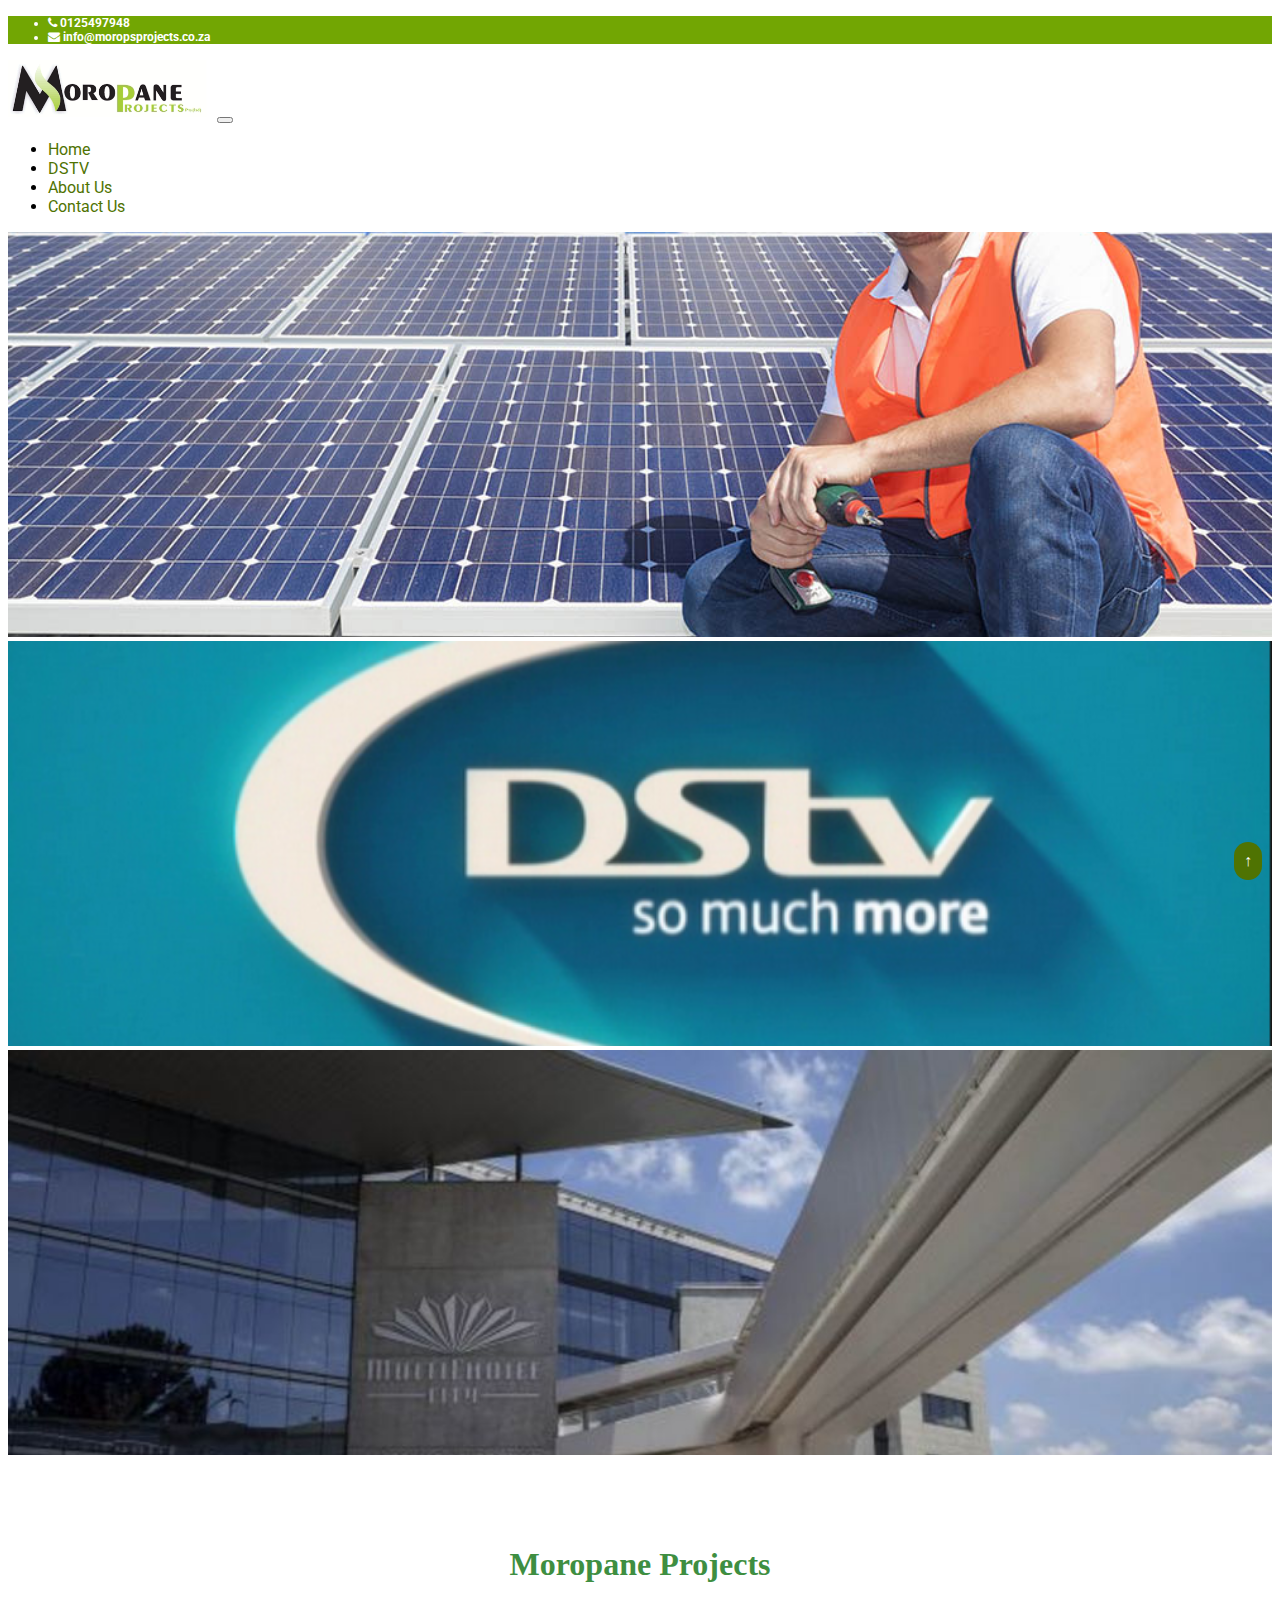
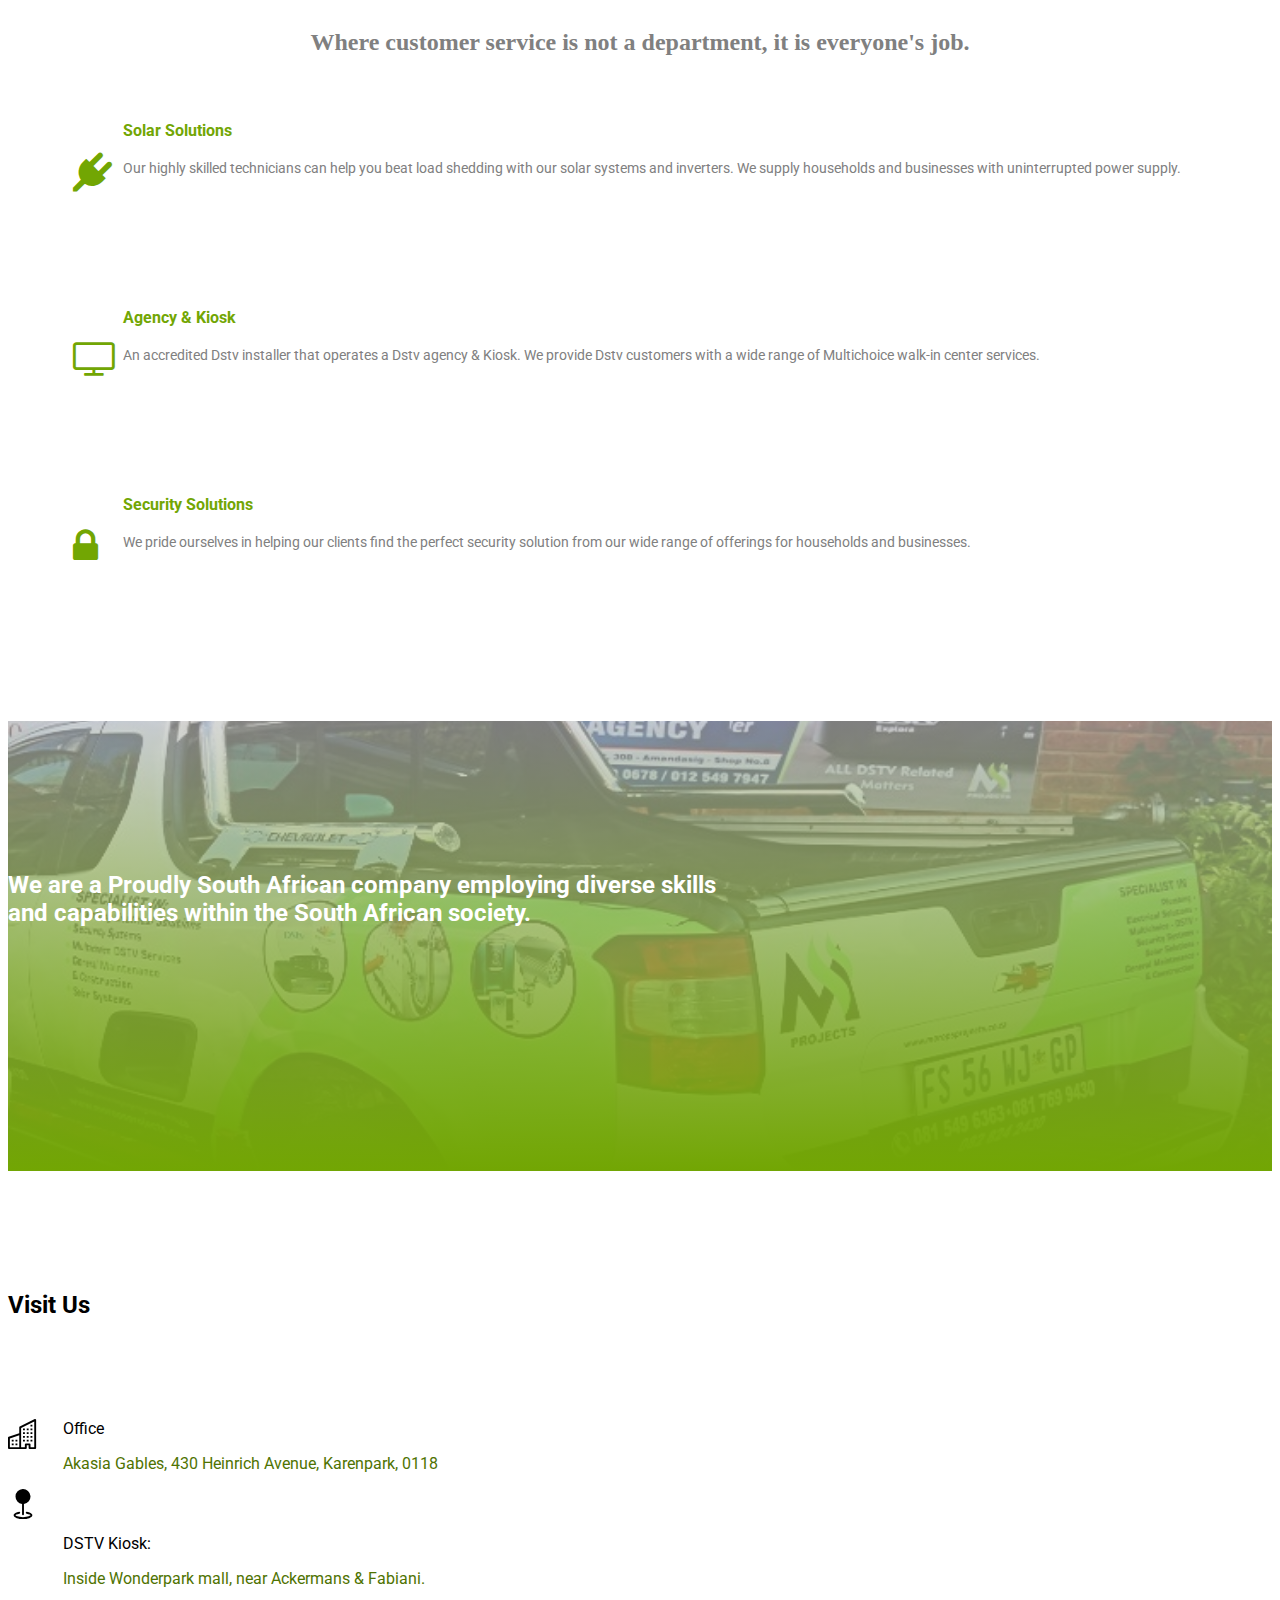
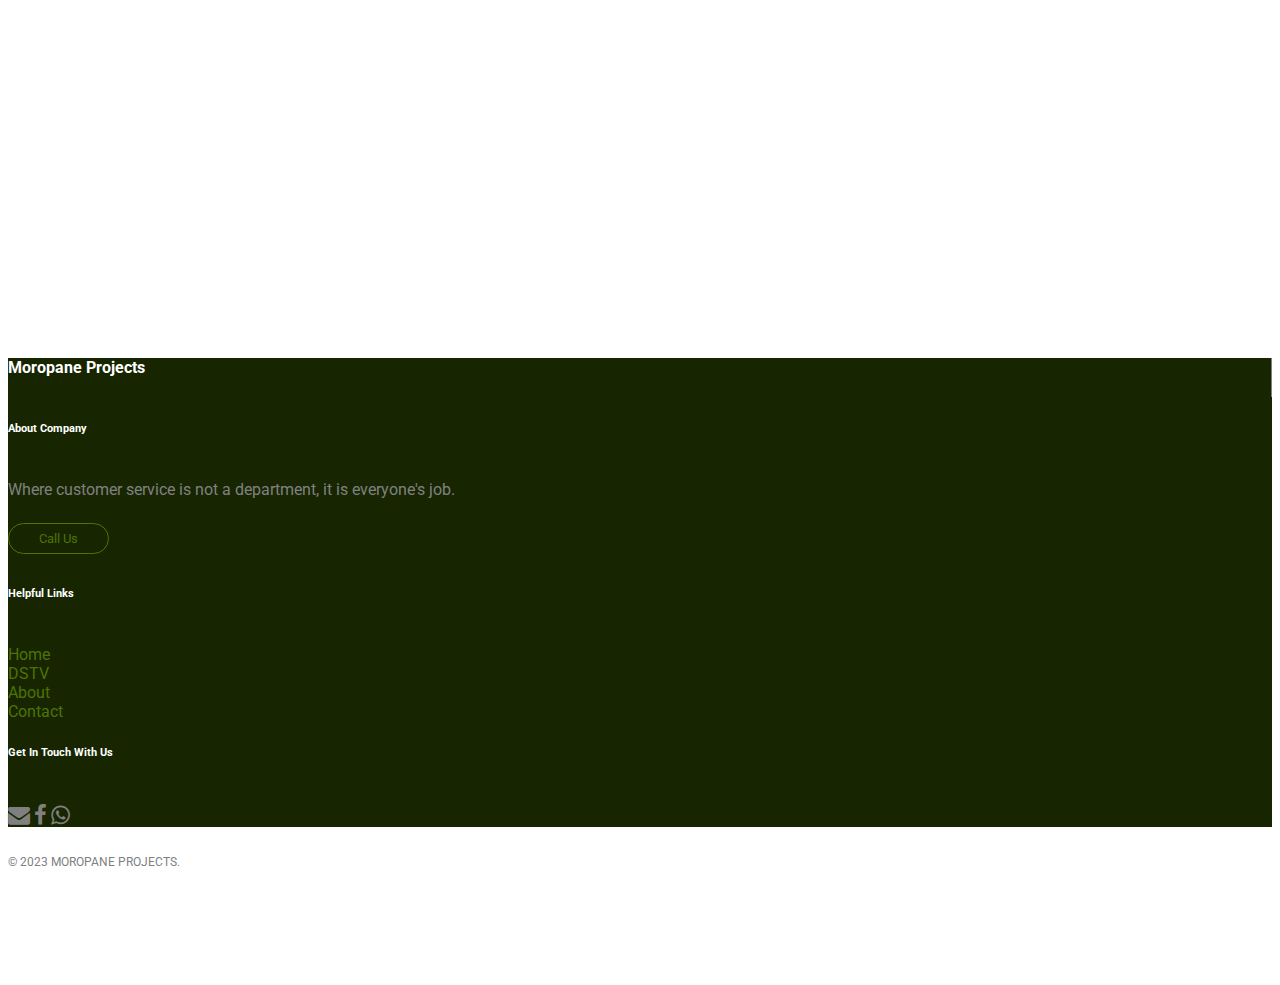
<file: index.html>
<!doctype html>
<html lang="en">
  <head>
    <meta charset="utf-8">
    <meta name="viewport" content="width=device-width, initial-scale=1">
    <link rel="icon" style="border-radius: 58%;" type="image/x-icon" href="img/ico36.png">
    <title>Moropane Projects | Home </title>
    <link rel="preconnect" href="https://fonts.googleapis.com">
    <link rel="preconnect" href="https://fonts.gstatic.com" crossorigin>
    <link href="https://fonts.googleapis.com/css2?family=Roboto&display=swap" rel="stylesheet">
    <link href="https://cdn.jsdelivr.net/npm/bootstrap@5.3.0-alpha1/dist/css/bootstrap.min.css" rel="stylesheet"
    integrity="sha384-GLhlTQ8iRABdZLl6O3oVMWSktQOp6b7In1Zl3/Jr59b6EGGoI1aFkw7cmDA6j6gD" crossorigin="anonymous">
    <link rel="stylesheet" href="css/core.css">
    <script src="js/core.js"></script>
  </head>
  <body>
    
      <ul class="container-fluid nav justify-content-center subNav">
        <!-- <li class="nav-item topNav">
          <a class="nav-link" href="tel:0828242430">
            <i class="fa fa-mobile" aria-hidden="true"></i>
            
            0828242430
          </a>
        </li> -->
        <li class="nav-item topNav">
          <a class="nav-link" href="tel:0125497948">
            <i class="fa fa-phone" aria-hidden="true"></i>
            0125497948
          </a>
        </li>

        <li class="nav-item topNav">
          <a class="nav-link" href="mailto:info@moropsprojects.co.za">
            <i class="fa fa-envelope" aria-hidden="true"></i>
            info@moropsprojects.co.za
          </a>
        </li>
      </ul>

    <nav id="myNav" class="navbar navbar-expand-lg navbar-light bg-light">
        <div class="container">
          <img id="logo2" class="navbar-brand" height="60" src="img\Logo.png" style="object-fit: containß;" href="#">
          
          <button class="navbar-toggler" type="button" data-bs-toggle="collapse" data-bs-target="#navbarText" aria-controls="navbarText" aria-expanded="false" aria-label="Toggle navigation">
            <span class="navbar-toggler-icon"></span>
          </button>
          <div class="collapse navbar-collapse" id="navbarText">
            <ul class="navbar-nav mb-2 mb-lg-0 ms-auto">
              <li class="nav-item">
                <a class="nav-link fw-lighter active" aria-current="page" href="/">Home</a>
              </li>
              <li class="nav-item">
                <a class="nav-link fw-lighter" href="/dstv.html">DSTV</a>
                <li class="nav-item">
              <!-- <li class="nav-item">
                <a class="nav-link fw-lighter" href="/services.html">Services</a>
              </li> -->
              
                  <a class="nav-link fw-lighter" aria-current="page" href="/about.html">About Us</a>
                </li>
              </li>
              <li class="nav-item">
                <a class="nav-link fw-lighter" href="/contact.html">Contact Us</a>
              </li>
              
            </ul>
          </div>
        </div>
      </nav>
      


      <div id="carousel" class="carousel slide" data-bs-ride="carousel">
        <div class="carousel-inner">
          <div class="carousel-item active">
            <img src="img/solar.jpg" class="d-block w-100 img-fluid" alt="...">
          </div>
          <div class="carousel-item">
            <img src="img/dstv logo.png" class="d-block w-100 img-fluid" alt="...">
          </div>
          <div class="carousel-item">
            <img src="img/mchoice1.jpeg" class="d-block w-100 img-fluid" alt="...">
          </div>
        </div>
      </div>

 
      <!-- Services section -->
      <section id="what-we-do" style="margin-left: 40px; margin-right: 40px;">
        <div class="container" style= "align-items: center;">
          <h2  style="text-align: center; color: #3e8e41; font-size: xx-large; font-family: Georgia, 'Times New Roman', Times, serif; font-weight: bold;">Moropane Projects</h2>
          <p style="text-align: center; font-family: Georgia, 'Times New Roman', Times, serif; font-size:x-large; font-weight: bold;" >Where customer service is not a department, it is everyone's job.</p>
          <div class="row mt-5">
            <div class="col-xs-12 col-sm-6 col-md-4 col-lg-4 col-xl-4">
              <div class="card">
                <div class="card-block block-1">
                  <p class="card-title lead fw-bolder"><a href="solar.html">Solar Solutions</a> </p>
                  <p class="card-text fw-lighter">Our highly skilled technicians can help you beat load shedding with our solar systems and inverters. We supply households and businesses with uninterrupted power supply.</p>
                  <!--<a href="https://www.fiverr.com/share/qb8D02" title="Read more" class="read-more" >Read more<i class="fa fa-angle-double-right ml-2"></i></a>-->
                </div>
              </div>
            </div>
            <div class="col-xs-12 col-sm-6 col-md-4 col-lg-4 col-xl-4">
              <div class="card">
              <div class="card-block block-2">
                  <p class="card-title lead fw-bolder"><a href="dstv.html">Agency & Kiosk</a></p>
                  <p class="card-text">
                  An accredited Dstv installer that operates a Dstv agency & Kiosk. We provide Dstv customers with a wide range of Multichoice walk-in center services.</p>
                <!--	<a href="https://www.fiverr.com/share/qb8D02" title="Read more" class="read-more" >Read more<i class="fa fa-angle-double-right ml-2"></i></a>-->
                </div>
              </div>
            </div>			
            <div class="col-xs-12 col-sm-6 col-md-4 col-lg-4 col-xl-4">
              <div class="card">
                <div class="card-block block-3">
                  <p class="card-title lead fw-bolder"><a>Security Solutions</a></p>
                  <p class="card-text">We pride ourselves in helping our clients find the perfect security solution from our wide range of offerings for households and businesses.</p>
                  <!-- <a href="https://www.fiverr.com/share/qb8D02" title="Read more" class="read-more" >Read more<i class="fa fa-angle-double-right ml-2"></i></a>-->
                </div>
              </div>
            </div>
          
    
      </section>
  
	<!-- /Services section end-->
     

  <!----about home page-->

  <div class="container-fluid about-home">
    <div class="row">
      <div class="col-lg-12">
        <h2 class="text-end fw-bolder" style="padding-top: 150px;">
          We are a Proudly South African company 
          employing diverse skills 
          <br>and capabilities within the South African society.
        </h2>
      </div>
    </div>
  </div>



   <!----about home page end-->
<div class="container map">
  <h2 class="text-center">Visit Us</h2>
    <div class="row">
      <div class="col-lg-6" style="padding-top: 60px;">
        <div class="" style="float:left; display:inline-block; clear:both;">
          <svg xmlns="http://www.w3.org/2000/svg" width="30" height="30" fill="currentColor" class="bi bi-building" viewBox="0 0 16 16">
          <path fill-rule="evenodd" d="M14.763.075A.5.5 0 0 1 15 .5v15a.5.5 0 0 1-.5.5h-3a.5.5 0 0 1-.5-.5V14h-1v1.5a.5.5 0 0 1-.5.5h-9a.5.5 0 0 1-.5-.5V10a.5.5 0 0 1 .342-.474L6 7.64V4.5a.5.5 0 0 1 .276-.447l8-4a.5.5 0 0 1 .487.022zM6 8.694 1 10.36V15h5V8.694zM7 15h2v-1.5a.5.5 0 0 1 .5-.5h2a.5.5 0 0 1 .5.5V15h2V1.309l-7 3.5V15z"/>
          <path d="M2 11h1v1H2v-1zm2 0h1v1H4v-1zm-2 2h1v1H2v-1zm2 0h1v1H4v-1zm4-4h1v1H8V9zm2 0h1v1h-1V9zm-2 2h1v1H8v-1zm2 0h1v1h-1v-1zm2-2h1v1h-1V9zm0 2h1v1h-1v-1zM8 7h1v1H8V7zm2 0h1v1h-1V7zm2 0h1v1h-1V7zM8 5h1v1H8V5zm2 0h1v1h-1V5zm2 0h1v1h-1V5zm0-2h1v1h-1V3z"/>
          </svg>

        </div>
        <div class=""" style="float: left; display:inline-block; width: 90%; padding-left: 25px; padding-top: 0px;">
          Office
          <p>
            <a class="kiosk-location" href="https://goo.gl/maps/qE8tEsmC9VUEL74E7">
              Akasia Gables,
              430 Heinrich Avenue,
              Karenpark,
              0118
            </a>
          </p>

        </div>


      <div class="mt-5" style="float:left; display:inline-block; clear:both;">

        <svg xmlns="http://www.w3.org/2000/svg" width="30" height="30" fill="currentColor" class="bi bi-geo-fill" viewBox="0 0 16 16">
        <path fill-rule="evenodd" d="M4 4a4 4 0 1 1 4.5 3.969V13.5a.5.5 0 0 1-1 0V7.97A4 4 0 0 1 4 3.999zm2.493 8.574a.5.5 0 0 1-.411.575c-.712.118-1.28.295-1.655.493a1.319 1.319 0 0 0-.37.265.301.301 0 0 0-.057.09V14l.002.008a.147.147 0 0 0 .016.033.617.617 0 0 0 .145.15c.165.13.435.27.813.395.751.25 1.82.414 3.024.414s2.273-.163 3.024-.414c.378-.126.648-.265.813-.395a.619.619 0 0 0 .146-.15.148.148 0 0 0 .015-.033L12 14v-.004a.301.301 0 0 0-.057-.09 1.318 1.318 0 0 0-.37-.264c-.376-.198-.943-.375-1.655-.493a.5.5 0 1 1 .164-.986c.77.127 1.452.328 1.957.594C12.5 13 13 13.4 13 14c0 .426-.26.752-.544.977-.29.228-.68.413-1.116.558-.878.293-2.059.465-3.34.465-1.281 0-2.462-.172-3.34-.465-.436-.145-.826-.33-1.116-.558C3.26 14.752 3 14.426 3 14c0-.599.5-1 .961-1.243.505-.266 1.187-.467 1.957-.594a.5.5 0 0 1 .575.411z"/>
        </svg>


      </div>
      <div class="" style="float: left; display:inline-block; width: 90%; padding-left: 25px; padding-top: 45px;">
        DSTV Kiosk:
        <p>
        <a class="kiosk-location" href="https://goo.gl/maps/tJqn8qN6cmaVyQjy8">Inside Wonderpark mall, near Ackermans & Fabiani.</a>
        </p>
      <style>
      .kiosk-location {
        color: green;
      }

      .kiosk-location:hover {
        color: lightgray;
        transition: 1s;
      }
      
      </style>
      </div>

      </div>

      <div class="col-lg-6" style="padding-top: 60px;">
        <div ><iframe src="https://www.google.com/maps/embed?pb=!1m14!1m8!1m3!1d14384.319717062135!2d28.108443!3d-25.668645!3m2!1i1024!2i768!4f13.1!3m3!1m2!1s0x1ebfd7544654cc75%3A0xed47240db16c0c88!2sAkasia%20Gables!5e0!3m2!1sen!2sza!4v1679340377439!5m2!1sen!2sza" width="100%"  style="border:0;" allowfullscreen="" loading="lazy" referrerpolicy="no-referrer-when-downgrade"></iframe>
      </div>
    </div>
  </div>
</div>
    




<footer class="container-fluid bg-grey py-5" style="margin-top: 200px; background: #172601; color: #fff;">
  <div class="container">
     <div class="row">
        <div class="col-md-6">
           <div class="row">
              <div class="col-md-6 ">
                 <div class="logo-part">
                  <h4 class="text-uppercase pt-5">Moropane Projects</h4>
                    <!-- <img src="/img/Logo.png"  height="200px" class="w-50 logo-footer" style="object-fit:contain;box-shadow: 10px 10px 5px #ccc;"> -->
                 </div>
              </div>
              <div class="col-md-6 px-4">
                 <h6> About Company</h6>
                 <p>Where customer service is not a department, it is everyone's job.</p>
                 <a href="tel:0125497948" class="btn-footer"> Call Us </a><br>
              </div>
           </div>
        </div>
        <div class="col-md-6">
           <div class="row">
              <div class="col-md-6 px-4">
                 <h6> Helpful Links</h6>
                 <div class="row ">
                    <div class="col-md-6">
                       <ul>
                          <li> <a href="/"> Home</a> </li>
                          <li><a href="/dstv.html">DSTV</a></li>
                          <li> <a href="/about.html"> About</a> </li>
                          <li> <a href="/contact.html"> Contact</a> </li>
                       </ul>
                    </div>
                   
                 </div>
              </div>
              <div class="col-md-6 ">
                <h6>Get In Touch With Us </h6>
                <div class="social">
                   <a href="#"><i class="fa fa-envelope" aria-hidden="true"></i></a>
                   <a href="#"><i class="fa fa-facebook" aria-hidden="true"></i></a>
                   <a href="#"><i class="fa fa-whatsapp" aria-hidden="true"></i></a>
                </div>
             </div>
          </div>
       </div>
    </div>
 </div>
 </div>
</footer>
     <div class="container-fluid">
       <div class="row">
         <div class="col-lg">
           <p class="fw-lighter text-center" style="font-size: 12px; padding-top: 1rem; padding-bottom: 1rem;">&copy 2023 MOROPANE PROJECTS. </p>
         </div>
       </div>
     </div>

      <a href="#" class="top" style="float: right;">&#8593;</a>
    

    <script src="https://cdn.jsdelivr.net/npm/bootstrap@5.3.0-alpha1/dist/js/bootstrap.bundle.min.js" integrity="sha384-w76AqPfDkMBDXo30jS1Sgez6pr3x5MlQ1ZAGC+nuZB+EYdgRZgiwxhTBTkF7CXvN" crossorigin="anonymous"></script>

    <script src="js/core.js"></script>
    <script src="//cdnjs.cloudflare.com/ajax/libs/jquery/3.2.1/jquery.min.js"></script>

    
  </body>
</html>
</file>
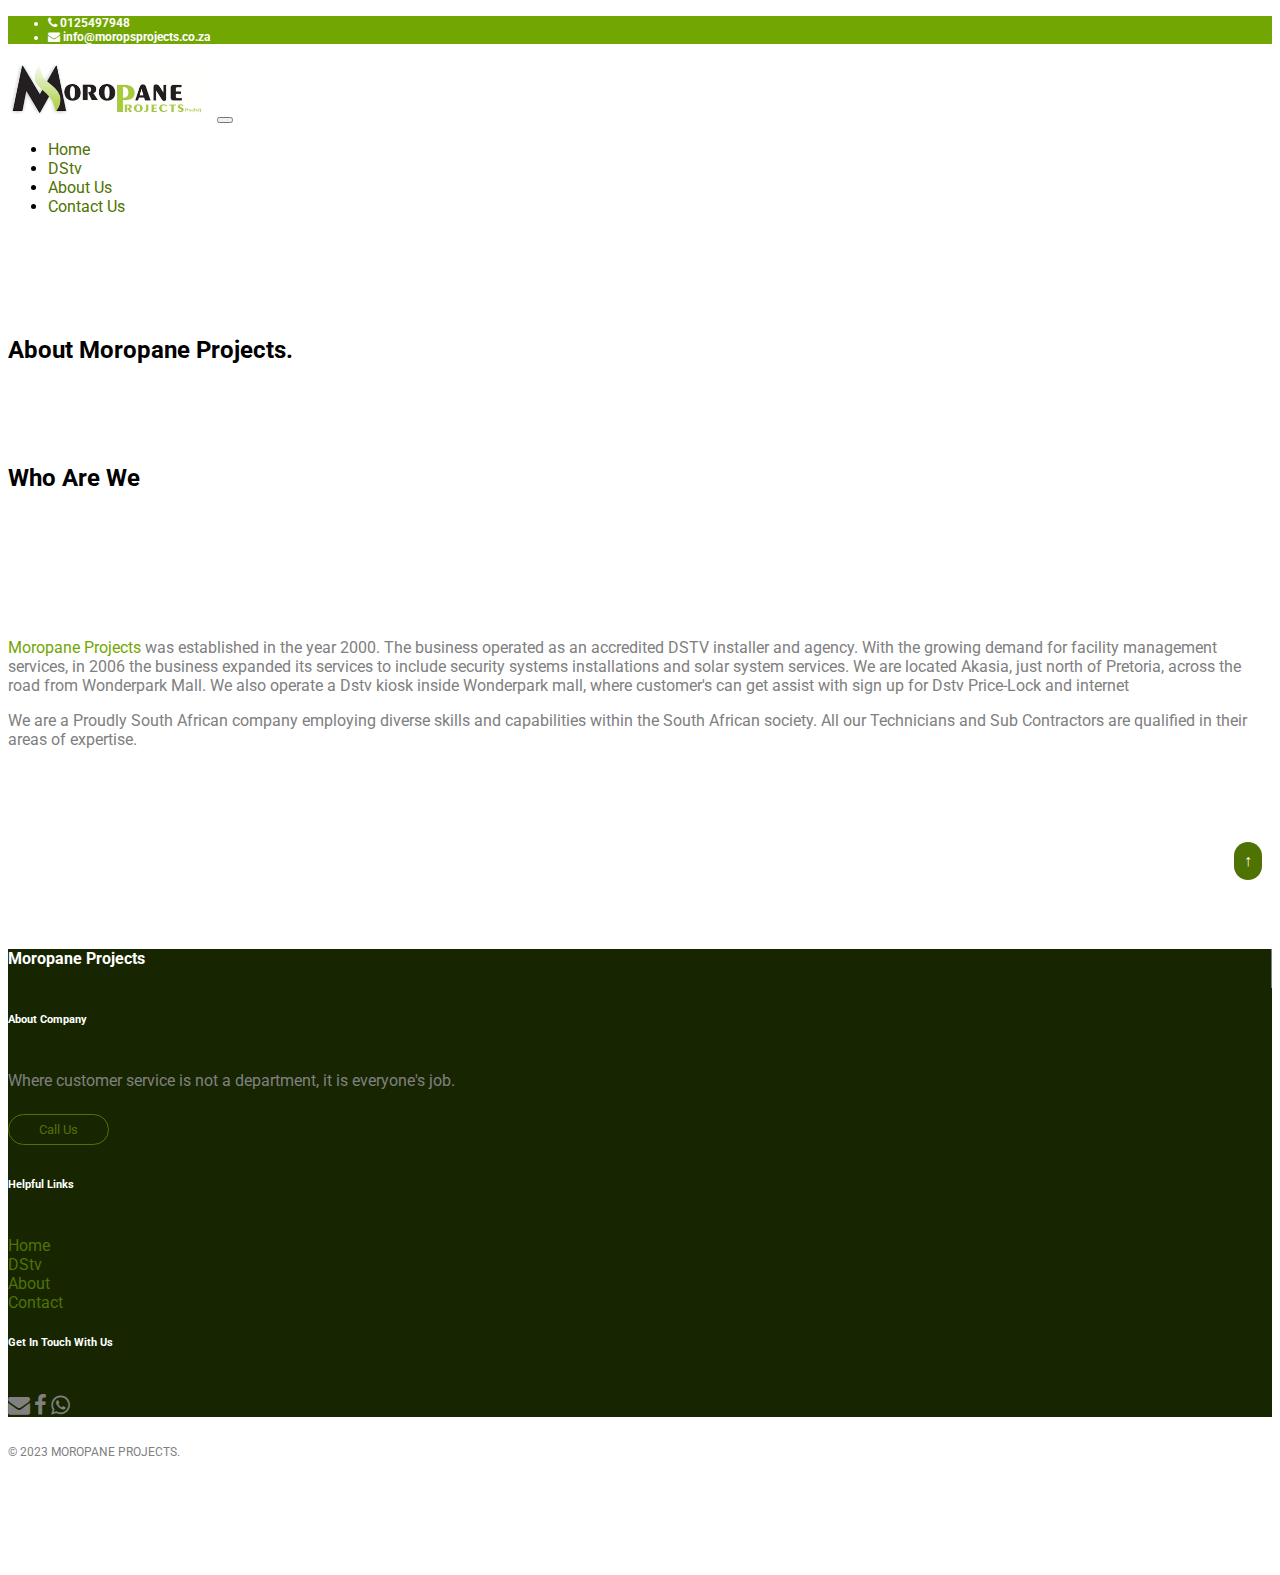
<file: about.html>
<!doctype html>
<html lang="en">
  <head>
    <meta charset="utf-8">
    <meta name="viewport" content="width=device-width, initial-scale=1">
    <link rel="icon" style="border-radius: 58%;" type="image/x-icon" href="img/ico36.png">
    <title>Moropane Projects | Home </title>
    <link rel="preconnect" href="https://fonts.googleapis.com">
    <link rel="preconnect" href="https://fonts.gstatic.com" crossorigin>
    <link href="https://fonts.googleapis.com/css2?family=Roboto&display=swap" rel="stylesheet">
    <link href="https://cdn.jsdelivr.net/npm/bootstrap@5.3.0-alpha1/dist/css/bootstrap.min.css" rel="stylesheet"
    integrity="sha384-GLhlTQ8iRABdZLl6O3oVMWSktQOp6b7In1Zl3/Jr59b6EGGoI1aFkw7cmDA6j6gD" crossorigin="anonymous">
    <link rel="stylesheet" href="css/core.css">
   
    
  </head>
  <body>
    
    <ul class="container-fluid nav justify-content-center subNav">
      <!-- <li class="nav-item topNav">
        <a class="nav-link" href="tel:0828242430">
          <i class="fa fa-mobile" aria-hidden="true"></i>
          
          0828242430
        </a>
      </li> -->
      <li class="nav-item topNav">
        <a class="nav-link" href="tel:0125497948">
          <i class="fa fa-phone" aria-hidden="true"></i>
          0125497948
        </a>
      </li>

      <li class="nav-item topNav">
        <a class="nav-link" href="mailto:info@moropsprojects.co.za">
          <i class="fa fa-envelope" aria-hidden="true"></i>
          info@moropsprojects.co.za
        </a>
      </li>
    </ul>

      <nav id="myNav" class="navbar navbar-expand-lg navbar-light bg-light">
        <div class="container">
          <a class="navbar-brand" href="#">
            <img id="logo2" class="navbar-brand" height="60" src="img\Logo.png" style="object-fit: containß;" href="#"></img>
          </a>
          
          <button class="navbar-toggler" type="button" data-bs-toggle="collapse" data-bs-target="#navbarText" aria-controls="navbarText" aria-expanded="false" aria-label="Toggle navigation">
            <span class="navbar-toggler-icon"></span>
          </button>
          <div class="collapse navbar-collapse" id="navbarText">
            <ul class="navbar-nav mb-2 mb-lg-0 ms-auto">
              <li class="nav-item">
                <a class="nav-link fw-lighter" aria-current="page" href="/">Home</a>
              </li>
              <li class="nav-item">
                <a class="nav-link fw-lighter" href="/dstv.html">DStv</a>
              </li>
                <li class="nav-item">
                  <a class="nav-link fw-lighter active" aria-current="page" href="/about.html">About Us</a>
                </li>
              </li>
              <li class="nav-item">
                <a class="nav-link fw-lighter" href="/contact.html">Contact Us</a>
              </li>
              
            </ul>
          </div>
        </div>
      </nav>

      
      <div class="container-fluid service-page">
        <div class="row">
          <div class="col-lg">
            <h2 class="" style="padding-top: 100px;">About Moropane Projects.</h2>
          </div>
        </div>
      </div>

  <!----about section-->
  <div class="container about">
    <h2 class="text-center">Who Are We</h2>
    
    <div class="row">
      <div class="col-lg-6"></div>
    
      <div class="col-lg justify-content-center about-para text-left text-muted " style="padding-top: 90px;">
        <p class="">
          <span class="fw-bolder" style="color: #72A603;">Moropane Projects</span> was established in the year 2000. The business operated as an accredited DSTV installer and agency. 
          With the growing demand for facility management services, in 2006 the business expanded its services to include security systems installations and solar system services.
          We are located Akasia, just north of Pretoria, across the road from Wonderpark Mall. We also operate a Dstv kiosk inside Wonderpark mall, where customer's can get assist with sign up for Dstv Price-Lock and internet 
              
        </p>
        <p>
            
            We are a Proudly South African company employing diverse skills and capabilities within the South African society. 
            All our Technicians and Sub Contractors are qualified in their areas of expertise.
        </p>
        <p></p>
      </div>
      <!-- <div class="col-lg-2"></div> -->
    </div>
  </div>

  <!----about section end-->




  <footer class="container-fluid bg-grey py-5" style="margin-top: 200px; background: #172601; color: #fff;">
    <div class="container">
       <div class="row">
          <div class="col-md-6">
             <div class="row">
                <div class="col-md-6 ">
                   <div class="logo-part">
                    <h4 class="text-uppercase pt-5">Moropane Projects</h4>
                      <!-- <img src="/img/Logo.png"  height="200px" class="w-50 logo-footer" style="object-fit:contain;box-shadow: 10px 10px 5px #ccc;"> -->
                   </div>
                </div>
                <div class="col-md-6 px-4">
                   <h6> About Company</h6>
                   <p>Where customer service is not a department, it is everyone's job.</p>
                   <a href="tel:0125490678" class="btn-footer"> Call Us </a><br>
                </div>
             </div>
          </div>
          <div class="col-md-6">
             <div class="row">
                <div class="col-md-6 px-4">
                   <h6> Helpful Links</h6>
                   <div class="row ">
                      <div class="col-md-6">
                         <ul>
                            <li> <a href="/"> Home</a> </li>
                            <li><a href="/dstv.html">DStv</a></li>
                            <li> <a href="/about.html"> About</a> </li>
                            <li> <a href="/contact.html"> Contact</a> </li>
                         </ul>
                      </div>
                     
                   </div>
                </div>
                <div class="col-md-6 ">
                   <h6>Get In Touch With Us </h6>
                   <div class="social">
                      <a href="#"><i class="fa fa-envelope" aria-hidden="true"></i></a>
                      <a href="#"><i class="fa fa-facebook" aria-hidden="true"></i></a>
                      <a href="#"><i class="fa fa-whatsapp" aria-hidden="true"></i></a>
                   </div>
                </div>
             </div>
          </div>
       </div>
    </div>
    </div>
  </footer>
        <div class="container-fluid">
          <div class="row">
            <div class="col-lg">
              <p class="fw-lighter text-center" style="font-size: 12px; padding-top: 1rem; padding-bottom: 1rem;">&copy 2023 MOROPANE PROJECTS. </p>
            </div>
          </div>
        </div>
  
        <a href="#" class="top" style="float: right;">&#8593;</a>
      
  



<script src="https://cdn.jsdelivr.net/npm/bootstrap@5.3.0-alpha1/dist/js/bootstrap.bundle.min.js" integrity="sha384-w76AqPfDkMBDXo30jS1Sgez6pr3x5MlQ1ZAGC+nuZB+EYdgRZgiwxhTBTkF7CXvN" crossorigin="anonymous"></script>

<script src="js/core.js"></script>
<script src="//cdnjs.cloudflare.com/ajax/libs/jquery/3.2.1/jquery.min.js"></script>
</body>
</html>
</file>
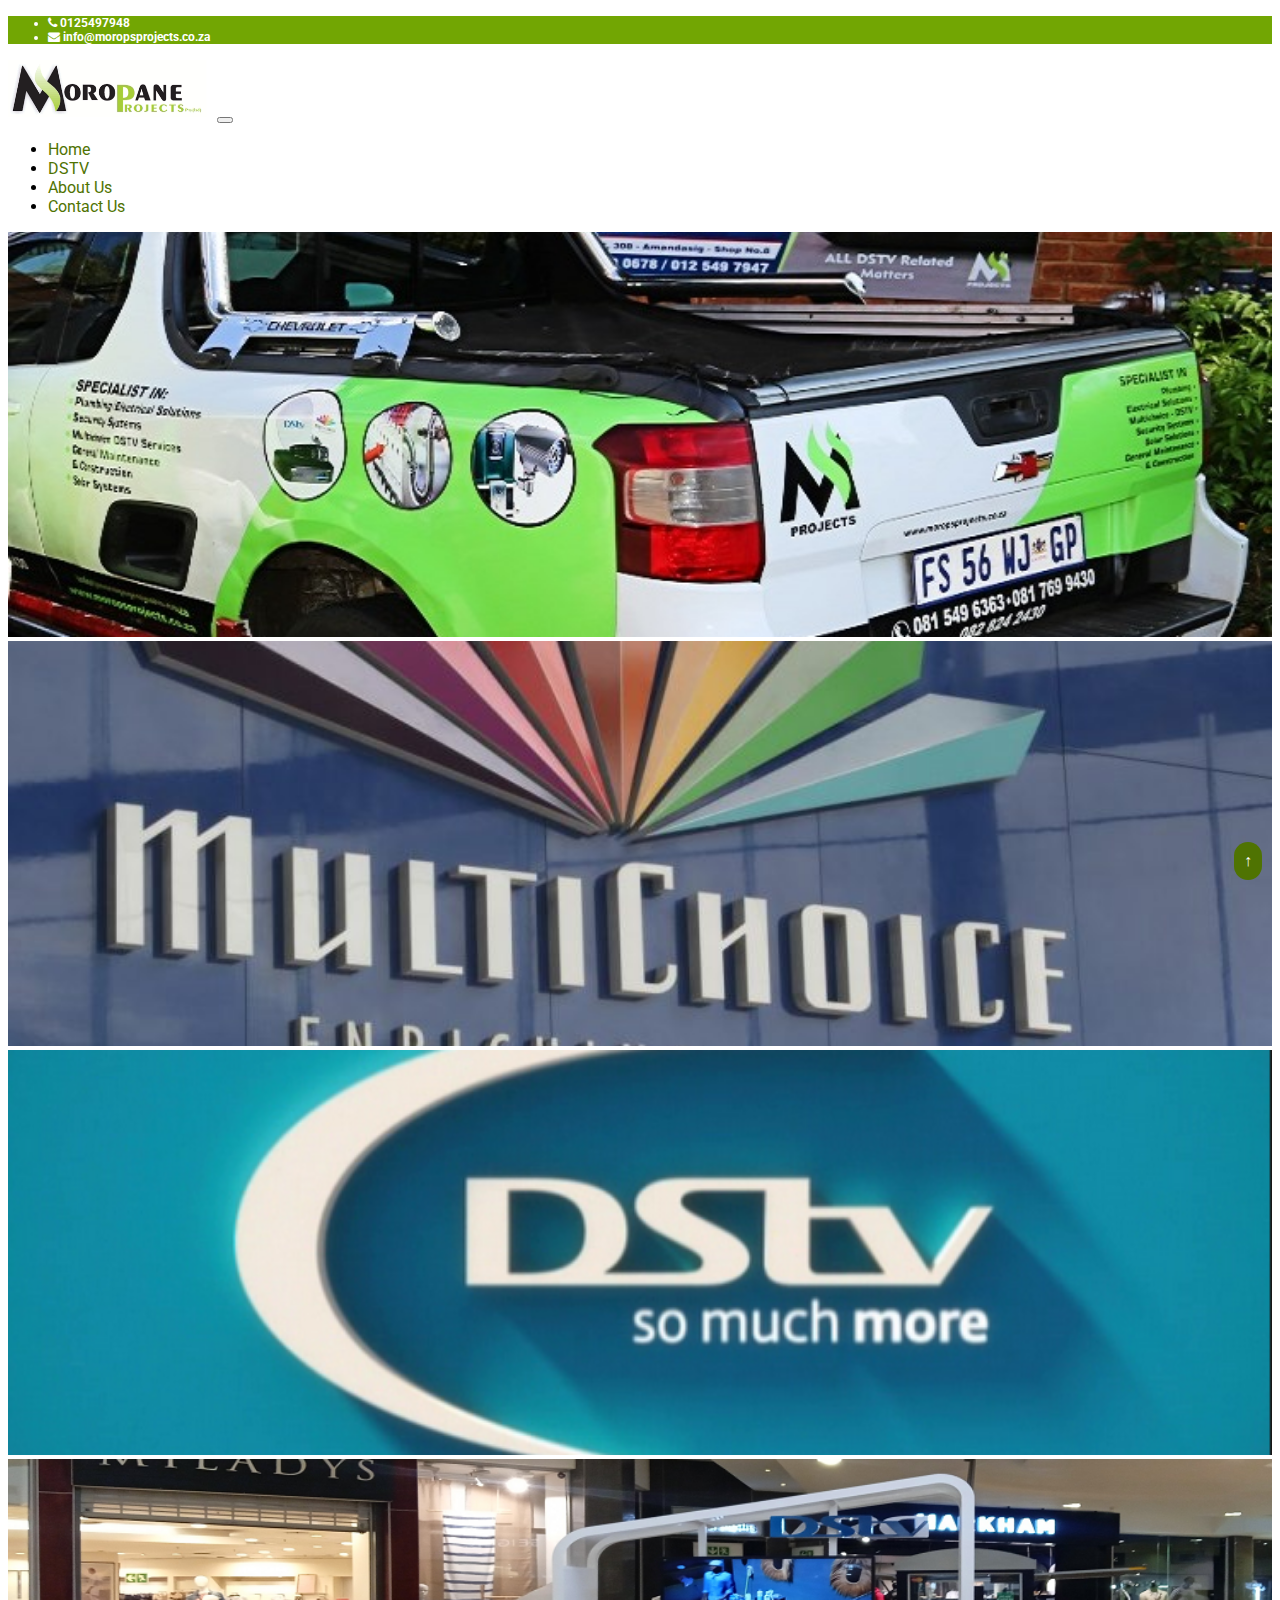
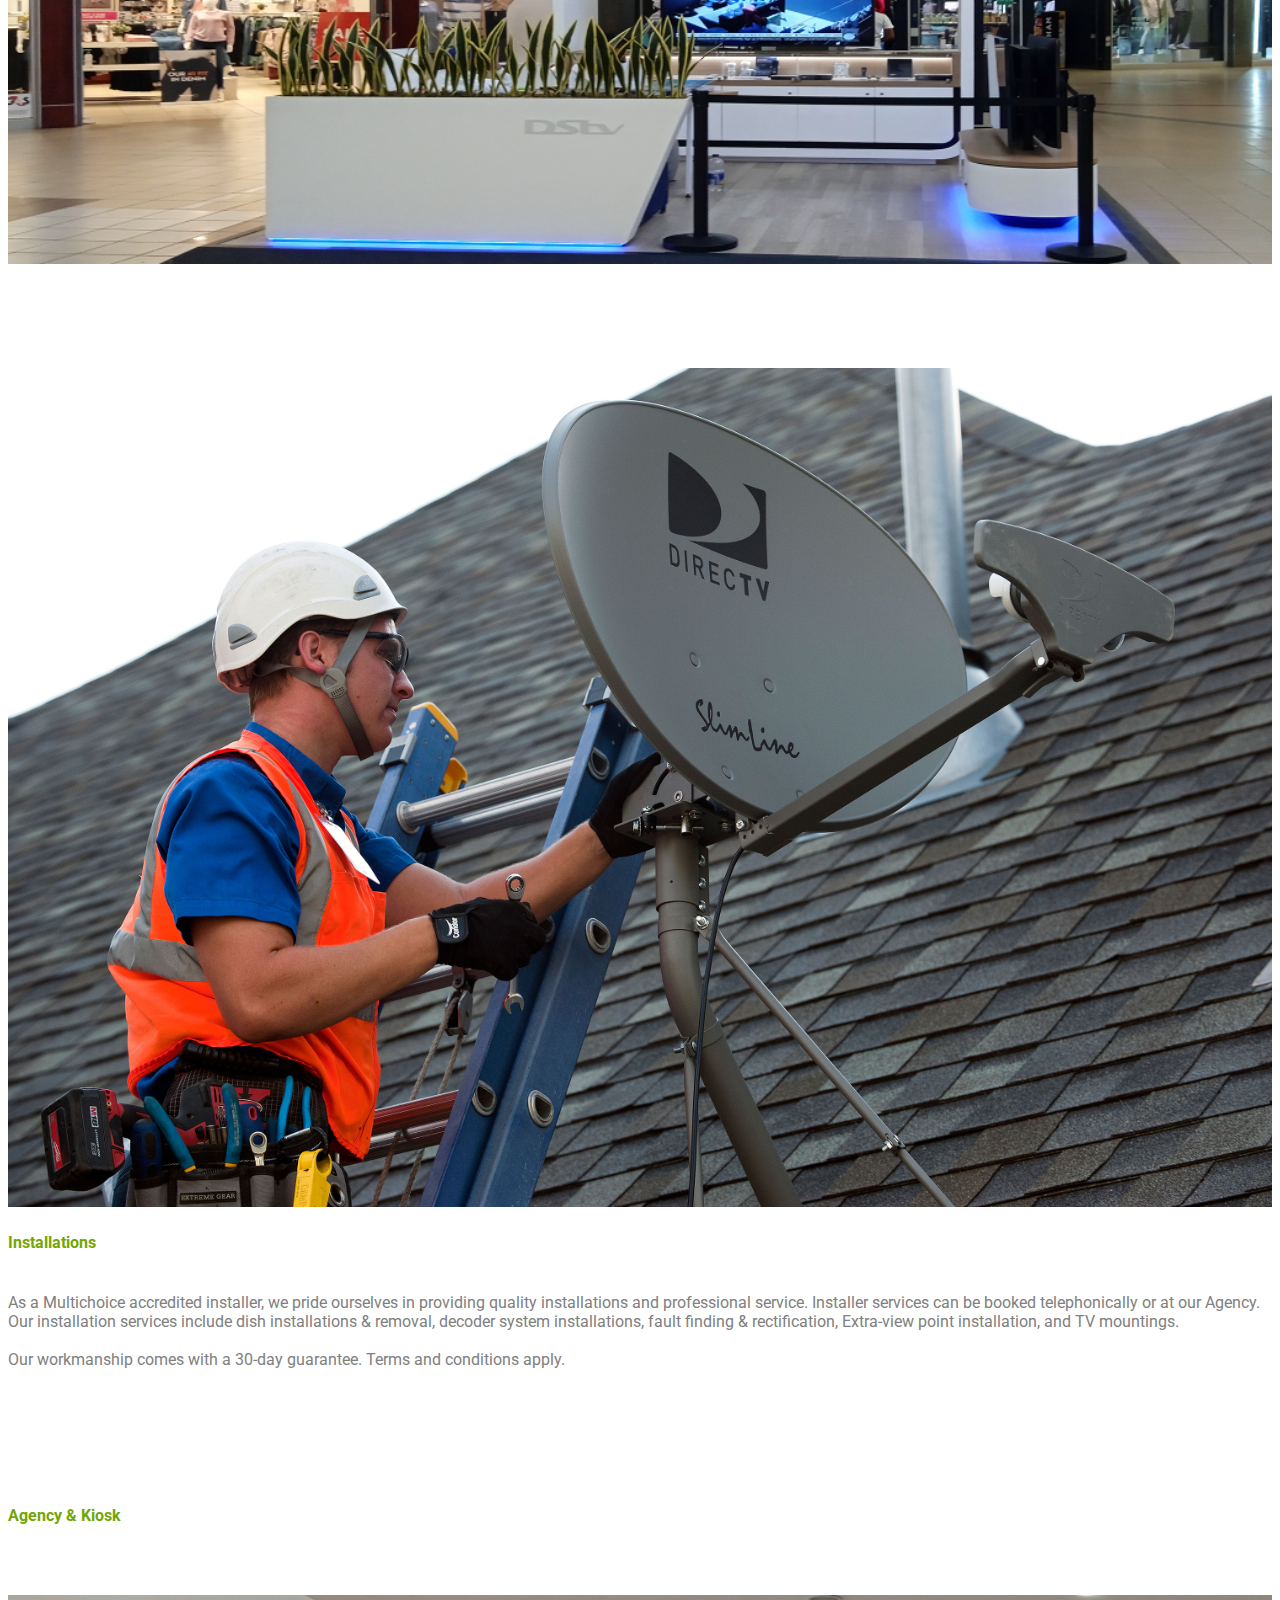
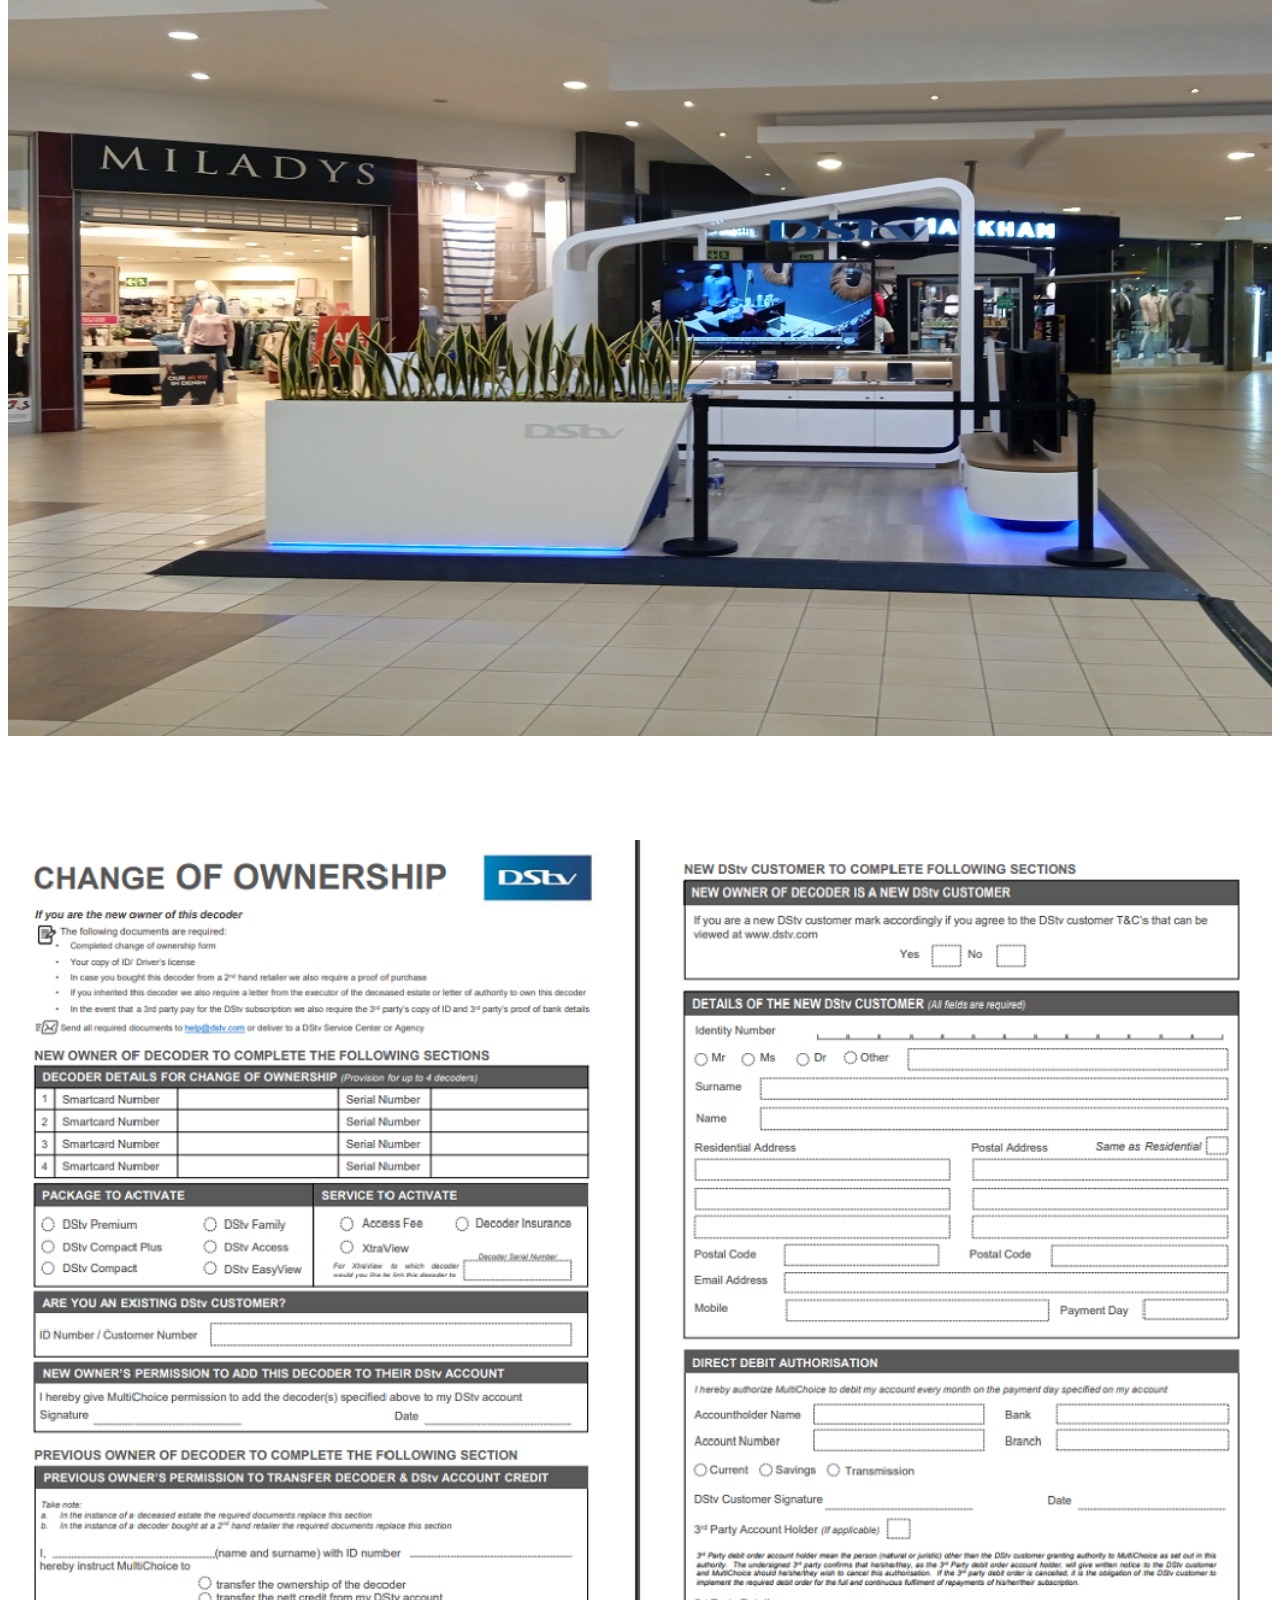
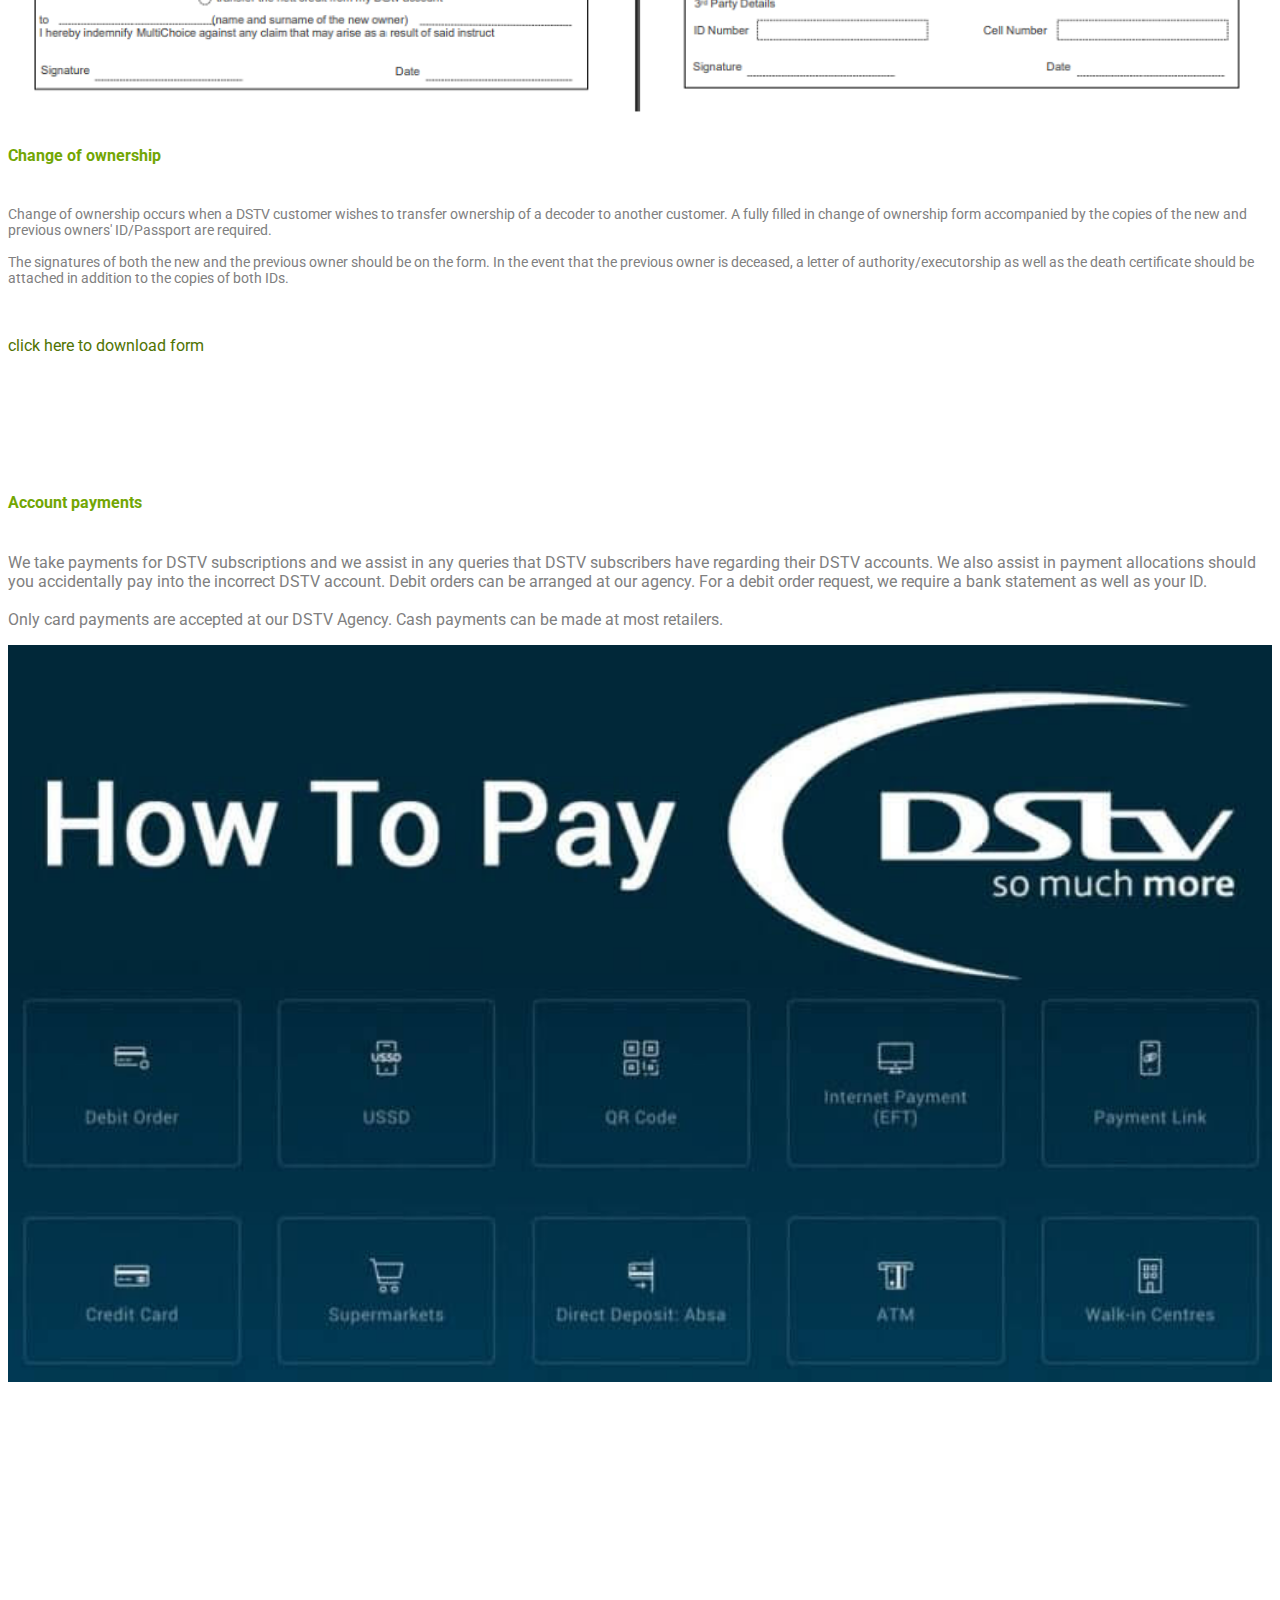
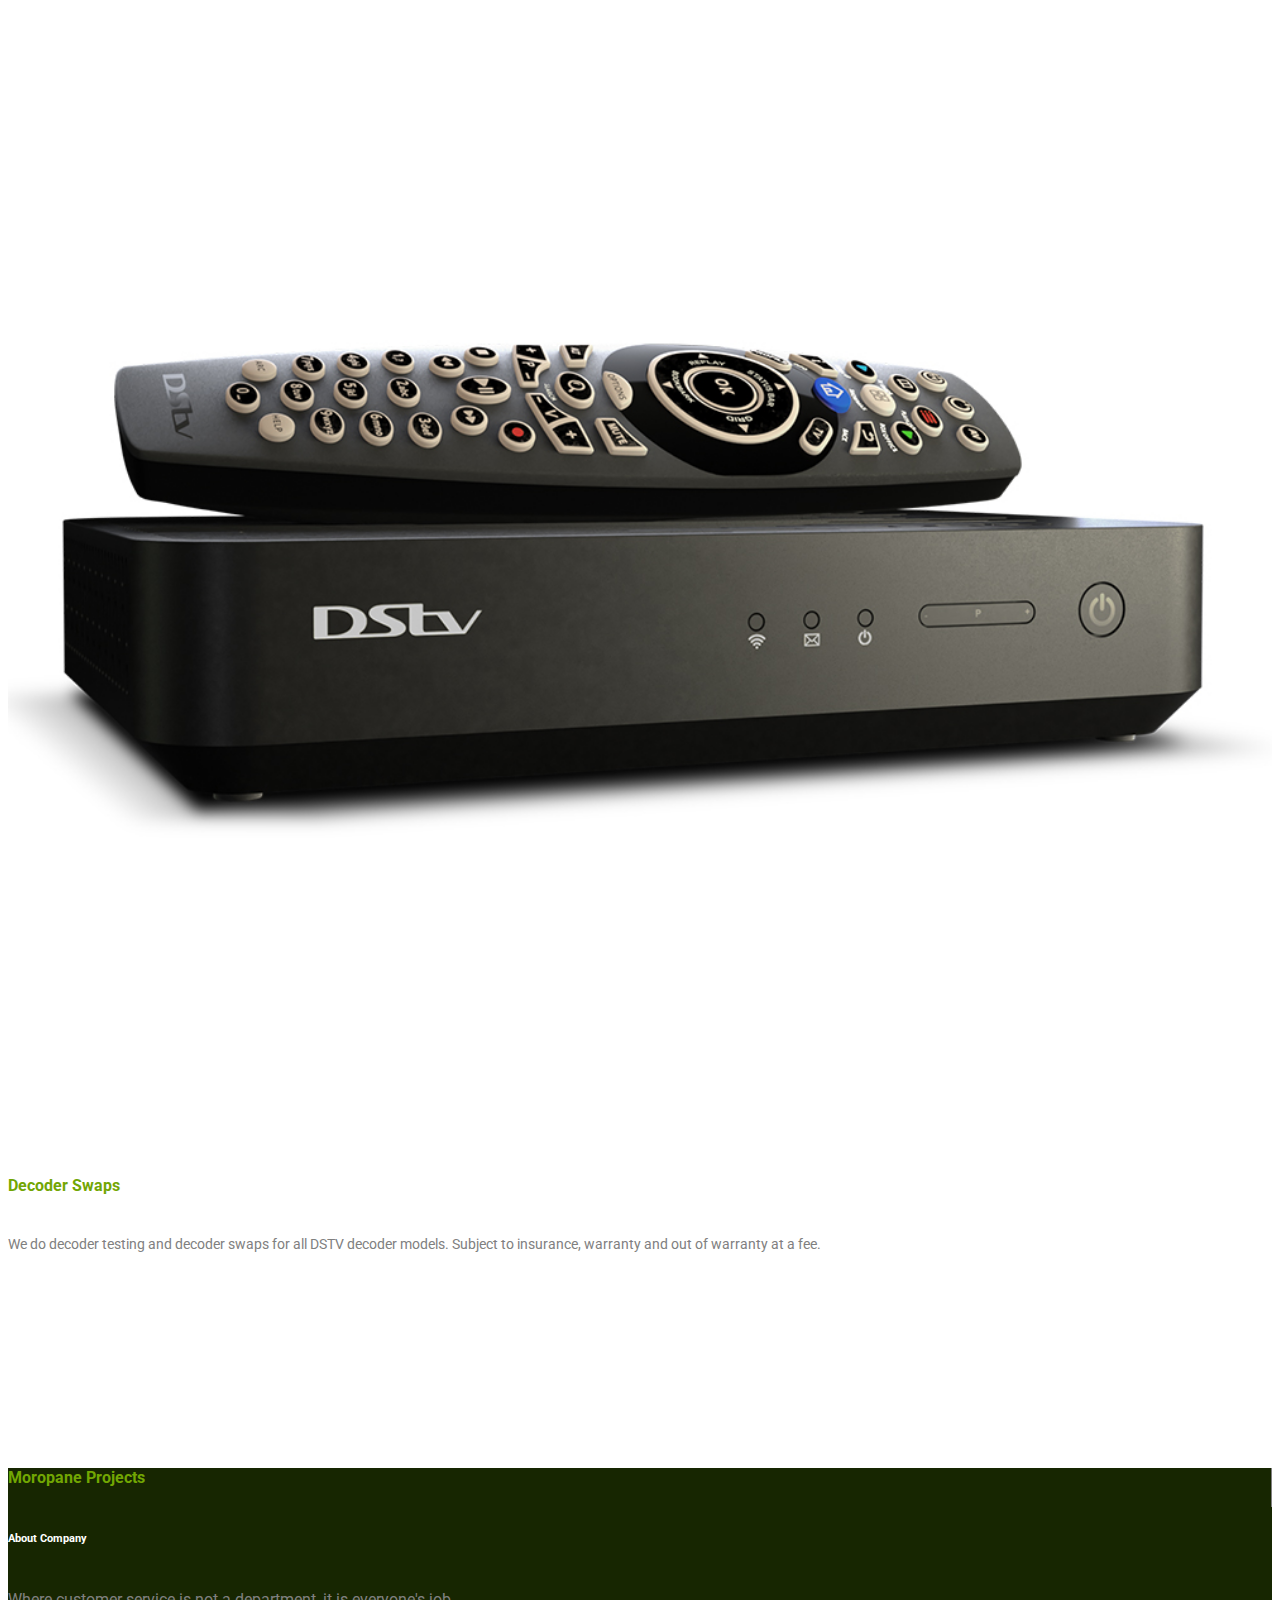
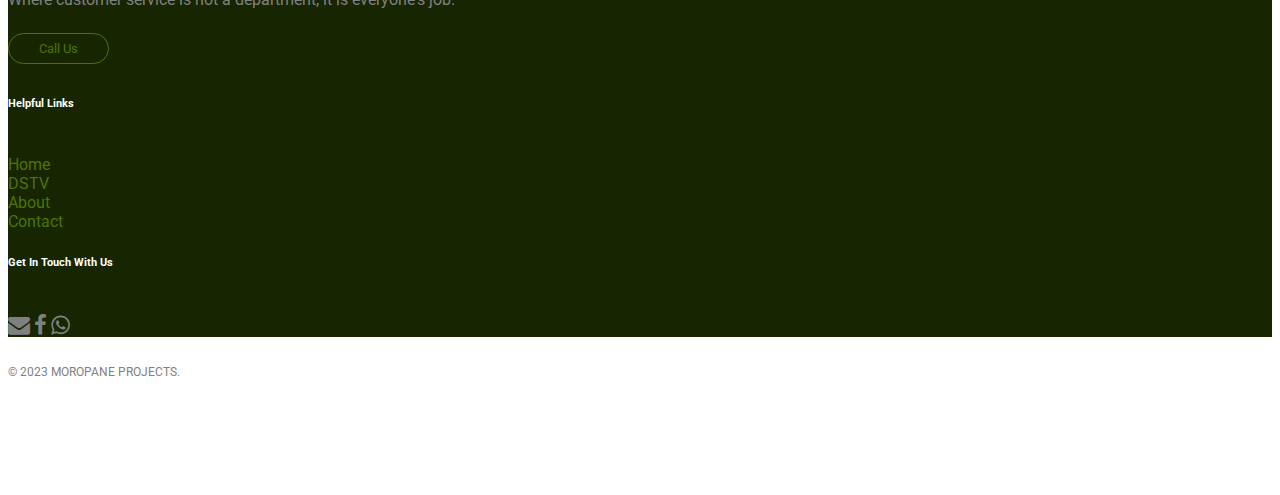
<file: dstv.html>
<!doctype html>
<html lang="en">
  <head>
    <meta charset="utf-8">
    <meta name="viewport" content="width=device-width, initial-scale=1">
    <link rel="icon" style="border-radius: 58%;" type="image/x-icon" href="img/ico36.png">
    <title>Our Agency & Kiosk</title>
    <link rel="preconnect" href="https://fonts.googleapis.com">
    <link rel="preconnect" href="https://fonts.gstatic.com" crossorigin>
    <link href="https://fonts.googleapis.com/css2?family=Roboto&display=swap" rel="stylesheet">
    <link href="https://cdn.jsdelivr.net/npm/bootstrap@5.3.0-alpha1/dist/css/bootstrap.min.css" rel="stylesheet"
    integrity="sha384-GLhlTQ8iRABdZLl6O3oVMWSktQOp6b7In1Zl3/Jr59b6EGGoI1aFkw7cmDA6j6gD" crossorigin="anonymous">
    <link rel="stylesheet" href="css/core.css">
    <script src="js/core.js"></script>
    
  </head>
  <body>
    <!-- Green drop down navbar-->
    <ul class="container-fluid nav justify-content-center subNav">
      <!-- <li class="nav-item topNav">
        <a class="nav-link" href="tel:0828242430">
          <i class="fa fa-mobile" aria-hidden="true"></i>
          
          0828242430
        </a>
      </li> -->
      <li class="nav-item topNav">
        <a class="nav-link" href="tel:0125497948">
          <i class="fa fa-phone" aria-hidden="true"></i>
          0125497948
        </a>
      </li>

      <li class="nav-item topNav">
        <a class="nav-link" href="mailto:info@moropsprojects.co.za">
          <i class="fa fa-envelope" aria-hidden="true"></i>
          info@moropsprojects.co.za
        </a>
      </li>
    </ul>

     <!--2nd Nav with logo-->
     <nav id="myNav" class="navbar navbar-expand-lg navbar-light bg-light">
      <div class="container">
        <a class="navbar-brand" href="#">
          <img id="logo2" class="navbar-brand" height="60" src="img\Logo.png" style="object-fit: containß;" href="#"></img>
        </a>
        
        <button class="navbar-toggler" type="button" data-bs-toggle="collapse" data-bs-target="#navbarText" aria-controls="navbarText" aria-expanded="false" aria-label="Toggle navigation">
          <span class="navbar-toggler-icon"></span>
        </button>
        <div class="collapse navbar-collapse" id="navbarText">
          <ul class="navbar-nav mb-2 mb-lg-0 ms-auto">
            <li class="nav-item">
              <a class="nav-link fw-lighter" aria-current="page" href="/">Home</a>
            </li>
            <li class="nav-item">
              <a class="nav-link fw-lighter active" href="/dstv.html">DSTV</a>
            </li>
              <li class="nav-item">
                <a class="nav-link fw-lighter" aria-current="page" href="/about.html">About Us</a>
              </li>
            </li>
            <li class="nav-item">
              <a class="nav-link fw-lighter" href="/contact.html">Contact Us</a>
            </li>
            
          </ul>
        </div>
      </div>
    </nav>

    <div id="carousel" class="carousel slide" data-bs-ride="carousel">
      <div class="carousel-inner">
        <div class="carousel-item active">
        <img src="img/tech.jpg" class="d-block w-100 img-fluid" alt="...">
      </div>
        <div class="carousel-item ">
          <img src="img/mchoice2.jpg" class="d-block w-100 img-fluid" alt="...">
        </div>
        <div class="carousel-item">
          <img src="img/dstv logo.png" class="d-block w-100 img-fluid" alt="...">
        </div>
        <div class="carousel-item">
          <img src="img/kiosk2.png" class="d-block w-100 img-fluid" alt="...">
        </div>
      </div>
    </div>
   
  
  <!----services start-->
  <div class="container" style="padding-top: 100px;">
    <div class="row">
      <div class="col-lg-6">
        <img class="pb-5" src="img/install1.jpg" style="object-fit: cover; width: 100%; height: auto;">
      </div>
       
      <div class="col-lg-6">
        <h4>Installations</h4>
         
        <p class="fw-lighter">
          
          As a Multichoice accredited installer, we pride ourselves in providing quality installations and professional service. Installer services can be booked telephonically or at our Agency. Our installation services include dish installations & removal, decoder system installations, fault finding & rectification, Extra-view point installation, and TV mountings.
          <br><br>
          Our workmanship comes with a 30-day guarantee. Terms and conditions apply.
  
          
        </p>
      </div>
    </div>
  </div>
  
  <div class="container" style="padding-top: 100px;">
    <div class="row">
  
      <div class="col-lg-6">
        <h4>Agency & Kiosk</h4>
        <p class="card-text fw-lighter">
          <!--DSTV internet and Price-lock packages are offered by our KIOSK inside Wonderpark Mall
          
            DSTV internet packages range in pricing from R179 per month to R449 per month. <br><br>
            Our Price-lock deals can be for device only or device and installation.
            More information about DSTV internet and Price-Lock packages can be obtained from our friendly consultants 
              at our Kiosk-->
          
        </p>
      </div>
      <div class="col-lg-6">
        <img class="pb-5" src="img/kiosk2.png" style="object-fit: cover; width: 100%; height: auto;">
      </div>
    </div>
  </div>
  
  <div class="container" style="padding-top: 100px;">
    <div class="row">
      <div class="col-lg-6">
        <img class="pb-5" src="img/035.png" style="object-fit: cover; width: 100%; height: auto;">
      </div>
      <div class="col-lg-6">
        <h4>Change of ownership</h4>
        <p class="card-text">
          Change of ownership occurs when a DSTV customer wishes to transfer ownership of a decoder to another customer. 
          A fully filled in change of ownership form accompanied 
          by the copies of the new and previous owners' ID/Passport are required. <br><br>
          The signatures of both the new and the previous owner should be on the form. 
          In the event that the previous owner is deceased, a letter of authority/executorship as well as the death 
          certificate should be attached in addition to the copies of both IDs.
        </p>
        <p><a target="_blank" href="https://www.dstv.co.za/media/11953/change-of-ownership-form-2020.pdf" download>click here to download form</a></p>
                            
      </div>
    </div>
  </div>
  
  <div class="container" style="padding-top: 100px;">
    <div class="row">
      <div class="col-lg-6">
        <h4>Account payments</h4>
        <p class="fw-lighter">
          
  
        We take payments for DSTV subscriptions and we assist in any queries that DSTV subscribers have regarding
        their DSTV accounts. We also assist in payment allocations should you accidentally pay into the incorrect DSTV account. Debit orders can be arranged at our agency. For a debit order request, we require a bank statement as well as your ID.
        <br><br>
        Only card payments are accepted at our DSTV Agency. Cash payments can be made at most retailers.
          
          
        </p>
                            
      </div>
      <div class="col-lg-6">
        <img class="pb-5" src="img/paydstv.jpg" style="object-fit: cover; width: 100%; height: auto;">
      </div>
    </div>
  </div>
  
  <div class="container" style="padding-top: 100px;">
    <div class="row">
      <div class="col-lg-6">
        <img class="pb-5" src="img/DStv-ExploraUltra.jpg" style="object-fit: cover; width: 100%; height: auto;">
      </div>
      <div class="col-lg-6">
        <h4>Decoder Swaps </h4>
        <p class="card-text">
          We do decoder testing and decoder swaps for all DSTV decoder models. Subject to insurance, warranty and out of warranty at a fee.<br></br>
  
         
        </p>
                            
      </div>
    </div>
  </div>
  
  <!----services end-->
  





        
        <!--footer-->
        <footer class="container-fluid bg-grey py-5" style="margin-top: 200px; background: #172601; color: #fff;">
          <div class="container">
             <div class="row">
                <div class="col-md-6">
                   <div class="row">
                      <div class="col-md-6 ">
                         <div class="logo-part">
                          <h4 class="text-uppercase pt-5">Moropane Projects</h4>
                            <!-- <img src="/img/Logo.png"  height="200px" class="w-50 logo-footer" style="object-fit:contain;box-shadow: 10px 10px 5px #ccc;"> -->
                         </div>
                      </div>
                      <div class="col-md-6 px-4">
                         <h6> About Company</h6>
                         <p>Where customer service is not a department, it is everyone's job.</p>
                         <a href="tel:0125497948" class="btn-footer"> Call Us </a><br>
                      </div>
                   </div>
                </div>
                <div class="col-md-6">
                   <div class="row">
                      <div class="col-md-6 px-4">
                         <h6> Helpful Links</h6>
                         <div class="row ">
                            <div class="col-md-6">
                               <ul>
                                  <li> <a href="/"> Home</a> </li>
                                  <li><a href="/dstv.html">DSTV</a></li>
                                  <li> <a href="/about.html"> About</a> </li>
                                  <li> <a href="/contact.html"> Contact</a> </li>
                               </ul>
                            </div>
                           
                         </div>
                      </div>
                      <div class="col-md-6 ">
                        <h6>Get In Touch With Us </h6>
                        <div class="social">
                           <a href="#"><i class="fa fa-envelope" aria-hidden="true"></i></a>
                           <a href="#"><i class="fa fa-facebook" aria-hidden="true"></i></a>
                           <a href="#"><i class="fa fa-whatsapp" aria-hidden="true"></i></a>
                        </div>
                     </div>
                  </div>
               </div>
            </div>
         </div>
         </div>
       </footer>
             <div class="container-fluid">
               <div class="row">
                 <div class="col-lg">
                   <p class="fw-lighter text-center" style="font-size: 12px; padding-top: 1rem; padding-bottom: 1rem;">&copy 2023 MOROPANE PROJECTS. </p>
                 </div>
               </div>
             </div>
        
              <a href="#" class="top" style="float: right;">&#8593;</a>
            
        

    <style>
      h4 {
        color: #72A603;
      }
    </style>
    

    <script src="https://cdn.jsdelivr.net/npm/bootstrap@5.3.0-alpha1/dist/js/bootstrap.bundle.min.js" integrity="sha384-w76AqPfDkMBDXo30jS1Sgez6pr3x5MlQ1ZAGC+nuZB+EYdgRZgiwxhTBTkF7CXvN" crossorigin="anonymous"></script>

    <script src="js/core.js"></script>
    <script src="//cdnjs.cloudflare.com/ajax/libs/jquery/3.2.1/jquery.min.js"></script>


  </body>
</html>
</file>
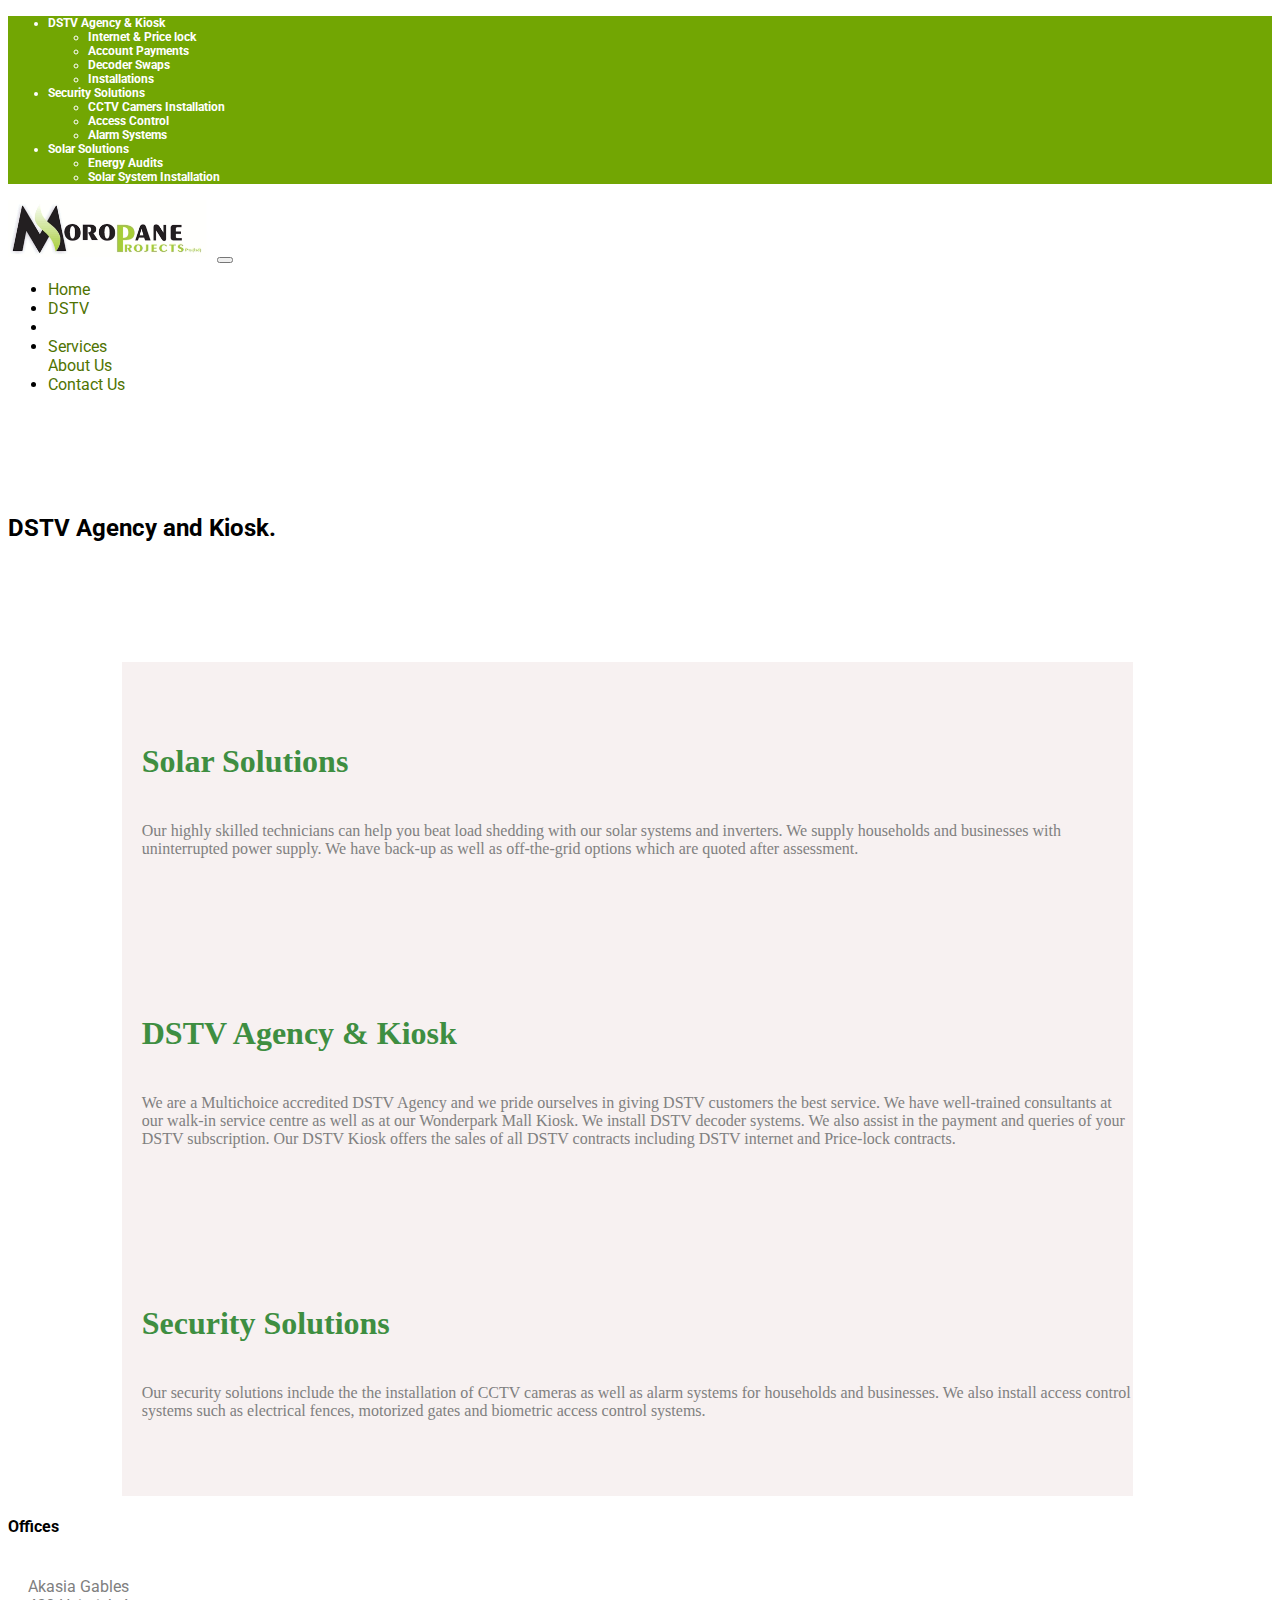
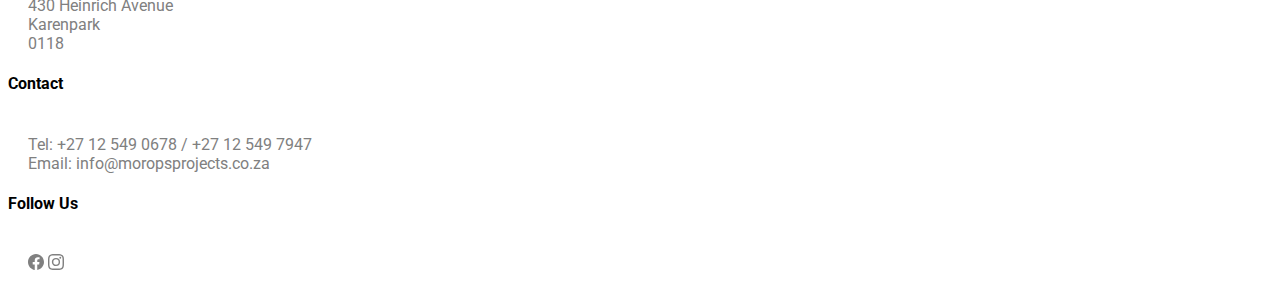
<file: services.html>
<!doctype html>
<html lang="en">
  <head>
    <meta charset="utf-8">
    <meta name="viewport" content="width=device-width, initial-scale=1">
    <link rel="icon" style="border-radius: 58%;" type="image/x-icon" href="img/ico36.png">
    <title>Moropane Projects | Services </title>
    <link rel="preconnect" href="https://fonts.googleapis.com">
    <link rel="preconnect" href="https://fonts.gstatic.com" crossorigin>
    <link href="https://fonts.googleapis.com/css2?family=Roboto&display=swap" rel="stylesheet">
    <link href="https://cdn.jsdelivr.net/npm/bootstrap@5.3.0-alpha1/dist/css/bootstrap.min.css" rel="stylesheet"
    integrity="sha384-GLhlTQ8iRABdZLl6O3oVMWSktQOp6b7In1Zl3/Jr59b6EGGoI1aFkw7cmDA6j6gD" crossorigin="anonymous">
    <link rel="stylesheet" href="css/core.css">
    <script src="//cdnjs.cloudflare.com/ajax/libs/jquery/3.2.1/jquery.min.js"></script>
   
    
  </head>
  <body>
        <!-- Green drop down navbar-->
        <ul class="container-fluid nav justify-content-center subNav">
          <li class="nav-item topNav dropdown">
            <a class="nav-link dropdown-toggle" href="#" role="button" data-bs-toggle="dropdown" aria-expanded="false">
              DSTV Agency & Kiosk
            </a>
            <ul class="dropdown-menu dropdown-content">
              <li><a class="dropdown-item" href="#">Internet & Price lock</a></li>
              <li><a class="dropdown-item" href="#">Account Payments</a></li>
              <li><a class="dropdown-item" href="#">Decoder Swaps</a></li>
              <li><a class="dropdown-item" href="#">Installations</a></li>
            </ul>
          </li>
          <li class="nav-item topNav dropdown">
            <a class="nav-link dropdown-toggle" href="#" role="button" data-bs-toggle="dropdown" aria-expanded="false">
              Security Solutions
            </a>
            <ul class="dropdown-menu dropdown-content">
              <li><a class="dropdown-item" href="#">CCTV Camers Installation</a></li>
              <li><a class="dropdown-item" href="#">Access Control</a></li>
              <li><a class="dropdown-item" href="#">Alarm Systems</a></li>
              
            </ul>
          </li>
          <li class="nav-item topNav dropdown">
            <a class="nav-link dropdown-toggle" href="#" role="button" data-bs-toggle="dropdown" aria-expanded="false">
              Solar Solutions
            </a>
            <ul class="dropdown-menu dropdown-content">
              <li><a class="dropdown-item" href="#">Energy Audits</a></li>
              <li><a class="dropdown-item" href="#">Solar System Installation</a></li>
            <!--  <li><a class="dropdown-item" href="#">Something else here</a></li> -->
            </ul>
          </li>
          <!-- <li class="nav-item topNav dropdown">
            <a class="nav-link dropdown-toggle" href="#" role="button" data-bs-toggle="dropdown" aria-expanded="false">
              Electric & Plumbing
            </a>
            <ul class="dropdown-menu dropdown-content">
              <li><a class="dropdown-item" href="#">Action</a></li>
              <li><a class="dropdown-item" href="#">Another action</a></li>
              <li><a class="dropdown-item" href="#">Something else here</a></li>
            </ul>
          </li>     -->
   
        </ul>
  
       <!--2nd Nav with logo-->
       <nav id="myNav" class="navbar navbar-expand-lg navbar-light bg-light">
        <div class="container">
          <a class="navbar-brand" href="#">
            <img id="logo2" class="navbar-brand" height="60" src="img\Logo.png" style="object-fit: containß;" href="#"></img>
          </a>
          
          <button class="navbar-toggler" type="button" data-bs-toggle="collapse" data-bs-target="#navbarText" aria-controls="navbarText" aria-expanded="false" aria-label="Toggle navigation">
            <span class="navbar-toggler-icon"></span>
          </button>
          <div class="collapse navbar-collapse" id="navbarText">
            <ul class="navbar-nav mb-2 mb-lg-0 ms-auto">
              <li class="nav-item">
                <a class="nav-link fw-lighter" aria-current="page" href="/">Home</a>
              </li>
              <li class="nav-item">
                <a class="nav-link fw-lighter" href="/dstv.html">DSTV</a>
                <li class="nav-item">
              <li class="nav-item">
                <a class="nav-link fw-lighter active" href="/services.html">Services</a>
              </li>
              
                  <a class="nav-link fw-lighter" aria-current="page" href="/about.html">About Us</a>
                </li>
              </li>
              <li class="nav-item">
                <a class="nav-link fw-lighter" href="">Contact Us</a>
              </li>
              
            </ul>
          </div>
        </div>
      </nav>

      <div class="container-fluid service-page">
        <div class="row">
          <div class="col-lg">
            <h2 class="" style="padding-top: 100px;">DSTV Agency and Kiosk.</h2>
          </div>
        </div>
      </div>


      <main id="main" style="max-width: 80%; margin-left: 9%; margin-right: 9%; background-color: rgba(236, 223, 223, 0.438); margin-top: 100px; ">
        <section style="font-family: Georgia, 'Times New Roman', Times, serif;"> 
          <h1 style="color: #3e8e41; font-weight: bold;">Solar Solutions</h1>
         <p>
          Our highly skilled technicians can help you beat load shedding with our solar systems and inverters. We supply households and businesses with uninterrupted power supply. We have back-up as well as off-the-grid options which are quoted after assessment. 
         </p>
        </section>
         
        <section style="font-family: Georgia, 'Times New Roman', Times, serif;">
          <h1 style="color: #3e8e41; font-weight: bold;">DSTV Agency & Kiosk</h1>
        <p>
          We are a Multichoice accredited DSTV Agency and we pride ourselves in giving DSTV customers the best service. We have well-trained consultants at our walk-in service centre as well as at our Wonderpark Mall Kiosk. We install DSTV decoder systems. We also assist in the payment and queries of your DSTV subscription. Our DSTV Kiosk offers the sales of all DSTV contracts including DSTV internet and Price-lock contracts.
        </p>
        </section>
        
        <section style="font-family: Georgia, 'Times New Roman', Times, serif;">
          <h1 style="color: #3e8e41; font-weight: bold;">Security Solutions</h1>
            <p>
              Our security solutions include the the installation of CCTV cameras as well as alarm systems for households and businesses. We also install access control systems such as electrical fences, motorized gates and biometric access control systems. 
            </p>
        </section>
          
        

      </main>


      <div class="container-fluid text-center footer mt-5">
        <div class="row">
          <div class="col-lg-4">
            <h4 class="mt-3">Offices</h4>
            <p class="">
              Akasia Gables <br>
              430 Heinrich Avenue<br>
              Karenpark<br>
              0118
            </p>
          </div>
          <div class="col-lg-4">
            <h4 class="mt-3">Contact</h4>
            <p>
              Tel: +27 12 549 0678 / +27 12 549 7947 <br>
              Email: info@moropsprojects.co.za
            </p>
          </div>
          <div class="col-lg-4">
            <h4 class="mt-3">Follow Us</h4>
            <p class="">
              <!--<svg xmlns="http://www.w3.org/2000/svg" width="16" height="16" fill="currentColor" class="bi bi-twitter" viewBox="0 0 16 16">
                <path d="M5.026 15c6.038 0 9.341-5.003 9.341-9.334 0-.14 0-.282-.006-.422A6.685 6.685 0 0 0 16 3.542a6.658 6.658 0 0 1-1.889.518 3.301 3.301 0 0 0 1.447-1.817 6.533 6.533 0 0 1-2.087.793A3.286 3.286 0 0 0 7.875 6.03a9.325 9.325 0 0 1-6.767-3.429 3.289 3.289 0 0 0 1.018 4.382A3.323 3.323 0 0 1 .64 6.575v.045a3.288 3.288 0 0 0 2.632 3.218 3.203 3.203 0 0 1-.865.115 3.23 3.23 0 0 1-.614-.057 3.283 3.283 0 0 0 3.067 2.277A6.588 6.588 0 0 1 .78 13.58a6.32 6.32 0 0 1-.78-.045A9.344 9.344 0 0 0 5.026 15z"/>
              </svg> -->

              <svg xmlns="http://www.w3.org/2000/svg" width="16" height="16" fill="currentColor" class="bi bi-facebook" viewBox="0 0 16 16">
                <path d="M16 8.049c0-4.446-3.582-8.05-8-8.05C3.58 0-.002 3.603-.002 8.05c0 4.017 2.926 7.347 6.75 7.951v-5.625h-2.03V8.05H6.75V6.275c0-2.017 1.195-3.131 3.022-3.131.876 0 1.791.157 1.791.157v1.98h-1.009c-.993 0-1.303.621-1.303 1.258v1.51h2.218l-.354 2.326H9.25V16c3.824-.604 6.75-3.934 6.75-7.951z"/>
              </svg>

              <svg xmlns="http://www.w3.org/2000/svg" width="16" height="16" fill="currentColor" class="bi bi-instagram" viewBox="0 0 16 16">
                <path d="M8 0C5.829 0 5.556.01 4.703.048 3.85.088 3.269.222 2.76.42a3.917 3.917 0 0 0-1.417.923A3.927 3.927 0 0 0 .42 2.76C.222 3.268.087 3.85.048 4.7.01 5.555 0 5.827 0 8.001c0 2.172.01 2.444.048 3.297.04.852.174 1.433.372 1.942.205.526.478.972.923 1.417.444.445.89.719 1.416.923.51.198 1.09.333 1.942.372C5.555 15.99 5.827 16 8 16s2.444-.01 3.298-.048c.851-.04 1.434-.174 1.943-.372a3.916 3.916 0 0 0 1.416-.923c.445-.445.718-.891.923-1.417.197-.509.332-1.09.372-1.942C15.99 10.445 16 10.173 16 8s-.01-2.445-.048-3.299c-.04-.851-.175-1.433-.372-1.941a3.926 3.926 0 0 0-.923-1.417A3.911 3.911 0 0 0 13.24.42c-.51-.198-1.092-.333-1.943-.372C10.443.01 10.172 0 7.998 0h.003zm-.717 1.442h.718c2.136 0 2.389.007 3.232.046.78.035 1.204.166 1.486.275.373.145.64.319.92.599.28.28.453.546.598.92.11.281.24.705.275 1.485.039.843.047 1.096.047 3.231s-.008 2.389-.047 3.232c-.035.78-.166 1.203-.275 1.485a2.47 2.47 0 0 1-.599.919c-.28.28-.546.453-.92.598-.28.11-.704.24-1.485.276-.843.038-1.096.047-3.232.047s-2.39-.009-3.233-.047c-.78-.036-1.203-.166-1.485-.276a2.478 2.478 0 0 1-.92-.598 2.48 2.48 0 0 1-.6-.92c-.109-.281-.24-.705-.275-1.485-.038-.843-.046-1.096-.046-3.233 0-2.136.008-2.388.046-3.231.036-.78.166-1.204.276-1.486.145-.373.319-.64.599-.92.28-.28.546-.453.92-.598.282-.11.705-.24 1.485-.276.738-.034 1.024-.044 2.515-.045v.002zm4.988 1.328a.96.96 0 1 0 0 1.92.96.96 0 0 0 0-1.92zm-4.27 1.122a4.109 4.109 0 1 0 0 8.217 4.109 4.109 0 0 0 0-8.217zm0 1.441a2.667 2.667 0 1 1 0 5.334 2.667 2.667 0 0 1 0-5.334z"/>
              </svg>
            </p>
          </div>

        </div>
      </div>


      <style>
        h1 {
          padding-left: 20px;
        }

        p {
          padding-left: 20px;
        }
      </style>
    

<script src="https://cdn.jsdelivr.net/npm/bootstrap@5.3.0-alpha1/dist/js/bootstrap.bundle.min.js" integrity="sha384-w76AqPfDkMBDXo30jS1Sgez6pr3x5MlQ1ZAGC+nuZB+EYdgRZgiwxhTBTkF7CXvN" crossorigin="anonymous"></script>
      <link rel="stylesheet" href="https://cdn.jsdelivr.net/npm/bootstrap@5.3.0-alpha1/dist/css/bootstrap.min.css"
      integrity="sha384-GLhlTQ8iRABdZLl6O3oVMWSktQOp6b7In1Zl3/Jr59b6EGGoI1aFkw7cmDA6j6gD" crossorigin="anonymous">
      <script src="js/core.js"></script>
      <script src="//cdnjs.cloudflare.com/ajax/libs/jquery/3.2.1/jquery.min.js"></script>
  </body>
</html>
</file>
<file: css/core.css>
@import url('https://maxcdn.bootstrapcdn.com/font-awesome/4.7.0/css/font-awesome.min.css');

html, body {
    font-family: 'Roboto', sans-serif !important;
    scroll-behavior: smooth;
}

h1, h2, h3, h4, h5, h6 {
    padding-bottom: 20px !important;
}

p {
    color: gray;
}

a {
    text-decoration: none;
    color: #4F7302 !important;
}

a:hover {
    color: #172601;
    transition: 1s;
}

.topNav {
    font-size: 12px !important;
    font-weight: bolder;
}

@media (max-width: 767px) { 
    .subNav{
        display:none;
    }
}


#myNav {
    transition: 0.4s;
    background: #fff !important;
}

.subNav {
    background: #72A603 !important;
    color: #fff !important;
}

.subNav a {
    color: #fff !important;
}

.subNav a:hover {
    color: lightgrey !important;
    text-decoration: none !important;
}

.nav-link:hover {
    text-decoration: underline solid #172601 25% !important;
    /* transition: .5s all ease;
    -webkit-transition: .5s all ease;
    -moz-transition: .5s all ease; */
}




.w-100 {
    width: 100%!important;
    height: 45vh !important;
    object-fit: cover;
    margin-left: auto;
    margin-right: auto;
    position: relative;
    background-color: rgba(0, 0, 0, 0.5);
    background: center center no-repeat;
}

.carousel-caption {
    width: 100%; /* Full width (cover the whole page) */
  height: 100%; /* Full height (cover the whole page) */
  top: 0;
  left: 0;
  right: 0;
  bottom: 0;
  background-color: rgba(0,0,0,0.5); /* Black background with opacity */
}



.card-title {
    margin-bottom: 20px !important;
}
.card-text {
    margin-bottom: 50px !important;
    font-size: 14px;
}


section{
    padding: 60px 0;
}


#what-we-do{
    background:#ffffff;
}

#what-we-do .card{
    padding: 25px!important;
    border: none;
    margin-bottom:1rem;
    -webkit-transition: .5s all ease;
    -moz-transition: .5s all ease;
    transition: .5s all ease;
}

#what-we-do .card:hover{
    -webkit-box-shadow: 5px 7px 9px -4px rgb(158, 158, 158);
    -moz-box-shadow: 5px 7px 9px -4px rgb(158, 158, 158);
    box-shadow: 5px 7px 9px -4px rgb(158, 158, 158);
}

#what-we-do .card .card-block{
    padding-left: 50px;
    position: relative;
}

#what-we-do .card .card-block a{
    color: #72A603 !important;
    font-weight:700;
    text-decoration:none;
}

#what-we-do .card .card-block a i{
    display:none;

}

#what-we-do .card:hover .card-block a i{
    display:inline-block;
    font-weight:700;
}

#what-we-do .card .card-block:before{
    font-family: FontAwesome;
    position: absolute;
    padding-top: 2rem;
    font-size: 39px;
    color: #72A603;
    left: 0;
    -webkit-transition: -webkit-transform .2s ease-in-out;
    transition:transform .2s ease-in-out;
}

#what-we-do .card .block-1:before{
    content: "\f1e6";
}

#what-we-do .card .block-2:before{
    content: "\f26c";
}

#what-we-do .card .block-3:before{
    content: "\f023";
}

#what-we-do .card .block-4:before{
    content: "\f209";
}

#what-we-do .card .block-5:before{
    content: "\f0a1";
}

#what-we-do .card:hover .card-block:before{
    -webkit-transform: rotate(360deg);
    transform: rotate(360deg);	
    -webkit-transition: .5s all ease;
    -moz-transition: .5s all ease;
    transition: .5s all ease;
}


/*about section start*/

.about {
    padding-top: 40px;
    margin-bottom: 100px;

}


.about-home {
    background: linear-gradient(to bottom, rgba(193, 193, 193, 0.643) 0%, rgb(114, 166, 3) 100%), url('/img/tech.jpg') center center no-repeat;
    background-size: cover;
    height: 450px;
    color: #fff;
    position: relative;
}



/*about section end*/


.map {
    padding-top: 100px;
}

/* footer start */

/*ooter h6 {
    font-family: 'Playfair Display', serif;
    margin-bottom: 40px;
    position: relative;
}
footer h6:after {
    position: absolute;
    content: "";
    background: grey;
    width: 12%;
    height: 1px;
    left: 0;
    bottom: -20px;
}*/
     .btn-footer {
                 color: grey;
              
                text-decoration: none;
                border: 1px solid;
                border-radius: 43px;
                font-size: 13px;
                padding: 7px 30px;
                line-height: 47px;
     }
     .btn-footer:hover {
                
                text-decoration: none;
               
     }
    .form-footer input[type="text"] {
        border: none;
    border-radius: 16px 0 0 16px;
    outline: none;
    padding-left: 10px;
    
}
::placeholder {
    font-size: 10px;
    padding-left: 10px;
    font-style: italic;
}
 .form-footer input[type="button"] {
    border: none;
    background:#232323;
        margin-left: -5px;
    color: #fff;
    outline: none;
    border-radius: 0 16px 16px 0;
    padding: 2px 12px;
}
     .social .fa {
    color: grey;
    font-size: 22px;
    /* padding: 10px 15px; */
    /* background: #3c3c3c; */
}
     footer ul li {
    list-style: none;
    display: block;
}
  footer ul  {
   padding-left: 0;
}
footer ul  li a{
  text-decoration: none;
  color: grey;
  text-decoration:none;
}
a:hover {
    text-decoration: none;
    color: #f5f5f5 !important;
    
}
.logo-part {
    border-right: 1px solid grey;
    height: 100%;
    }*/

/* footer end */

/* Service Page Start */

.service-page {
    height: 30vh;
    background: url("/img/3.jpg") center center no-repeat;
    position: relative;
    background-size: cover;
    color: #fff;
}


/* Service Page End */



.top {
    --offset: 50px; 
    
    position: sticky;
    bottom: 20px;      
    margin-right:10px; 
    place-self: end;
    margin-top: calc(0vh + var(--offset));
    
    /* visual styling */
    text-decoration: none;
    padding: 10px;
    font-family: sans-serif;
    color: #fff !important;
    background: #4F7302;
    border-radius: 100px;
    white-space: nowrap;
  }




  /* contact page */

  .contact-form {
    margin-top:70px;
}



#button {
    position: relative;
    padding: 8px 16px;
    background: #72A603;
    border: none;
    outline: none;
    border-radius: 2px;
    cursor: pointer;
  }
  
  #button:active {
    background: #72A603;
  }
  
  .button__text {
    font: bold 20px "Quicksand", san-serif;
    color: #ffffff;
    transition: all 0.2s;
  }
  
  .button--loading .button__text {
    visibility: hidden;
    opacity: 0;
  }
  
  .button--loading::after {
    content: "";
    position: absolute;
    width: 16px;
    height: 16px;
    top: 0;
    left: 0;
    right: 0;
    bottom: 0;
    margin: auto;
    border: 4px solid transparent;
    border-top-color: #ffffff;
    border-radius: 50%;
    animation: button-loading-spinner 1s ease infinite;
  }
  
  @keyframes button-loading-spinner {
    from {
      transform: rotate(0turn);
    }
  
    to {
      transform: rotate(1turn);
    }
  }



  /* contact page end */
</file>
